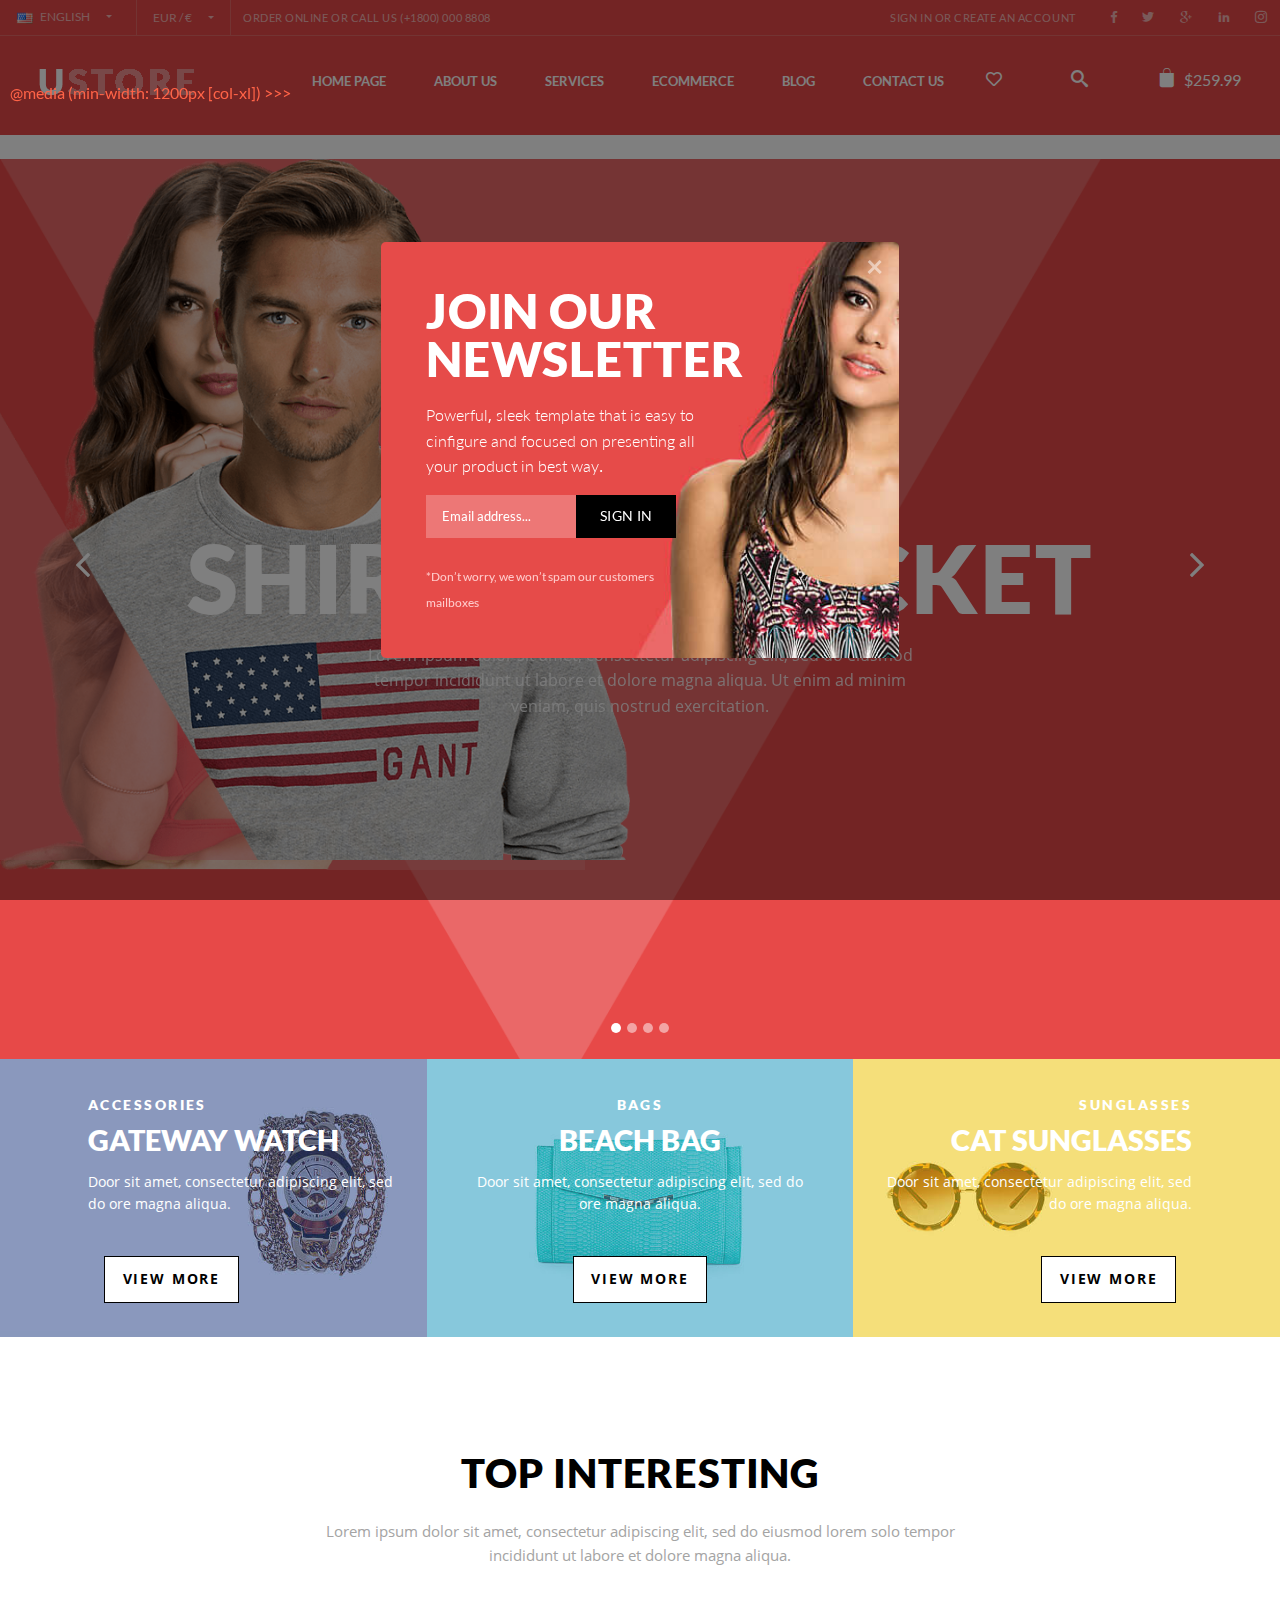
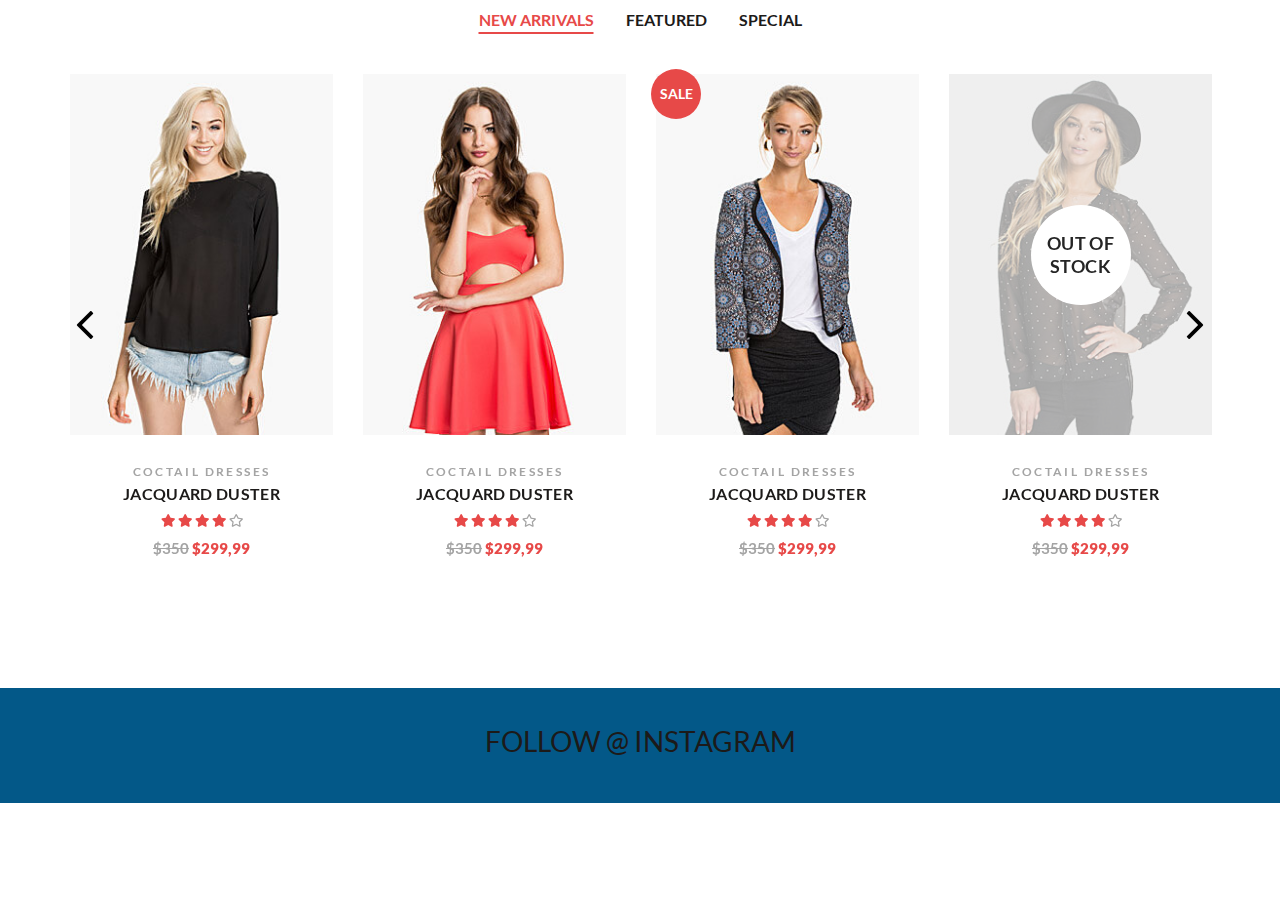
<file: index.html>
<!DOCTYPE html>
<html lang="en">
<head>
  <meta charset="UTF-8">
  <meta name="viewport" content="width=device-width, initial-scale=1.0">
  <meta http-equiv="X-UA-Compatible" content="ie=edge">

  <!-- Favicons -->
  <link rel="icon" href="favicon-16x16.png" sizes="16x16" type="image/png">
  <link rel="icon" href="favicon-32x32.png" sizes="32x32" type="image/png">
  <link rel="apple-touch-icon" sizes="180x180" href="apple-touch-icon.png">
  <link rel="icon" href="android-chrome-192x192.png" sizes="192x192" type="image/png">
  <link rel="manifest" href="site.webmanifest">

  <title>Ustore - pretty smart shop.</title>

  <link rel="stylesheet" href="css/normalize.css">
  <link rel="stylesheet" href="css/bootstrap.min.css">
  <link rel="stylesheet" href="css/animate.min.css">
  <link rel="stylesheet" href="css/slick.css">
  <link rel="stylesheet" href="css/style.min.css">
</head>
<body> 
  <!-- Modals -->
    
  <!-- ## Modals -->
  <div class="test"></div>
  <header class="container-fluid page-header">
    <div class="header-top row">
      <div class="header-top__left col-6 d-flex align-items-center">
        <div class="dropdown header-top__language-list">
          <button class="dropdown-toggle header-top__language-button header-top__language-link lang-en pr-2" id="language-dropdown-button" data-toggle="dropdown" aria-haspopup="true" aria-expanded="false" title="Choose your language">English</button>
          <div class="dropdown-menu" aria-labelledby="language-dropdown-button">
            <a href="#" class="dropdown-item header-top__language-link lang-en">English</a>
            <a href="#" class="dropdown-item header-top__language-link lang-fr">French</a>
            <a href="#" class="dropdown-item header-top__language-link lang-ger">German</a>
            <a href="#" class="dropdown-item header-top__language-link lang-it">Italian</a>
            <a href="#" class="dropdown-item header-top__language-link lang-ua">Ukrain</a>
          </div>
        </div>
        <div class="dropdown header-top__currency-list">
          <button class="dropdown-toggle header-top__currency-button pl-3 mr-2" id="currency-dropdown-button" data-toggle="dropdown" aria-haspopup="true" aria-expanded="false" title="Choose desired currency">Eur / €</button>
          <div class="dropdown-menu" aria-labelledby="currency-dropdown-button">
            <a href="#" class="dropdown-item header-top__currency-link">Eur / €</a>
            <a href="#" class="dropdown-item header-top__currency-link">Gbp / £</a>
            <a href="#" class="dropdown-item header-top__currency-link">Chf / ₣</a>
            <a href="#" class="dropdown-item header-top__currency-link">Jpy / ¥</a>
          </div>
        </div>
        <div class="header-top__number-line ml-1">Order online or call us <a href="tel:+1800008808">(+1800) 000 8808</a></div>
      </div>      
      <div class="header-top__right col-6">
        <a href="#" class="header-top__login">Sign in or create an account</a>
        <form action="#" method="POST" class="login-popup">
          <label for="login">Username or email address<span class="required">*</span></label>
          <input type="text" name="login-email" id="login" class="login-popup__text-input">
          <label for="password">Password<span class="required">*</span></label>
          <input type="password" name="password-field" id="password" class="login-popup__text-input">
          <div class="checkbox-field">  
            <input type="checkbox" name="remember-me" id="remember-input">
            <label for="remember-input">Remember Me</label>
            <a href="#" class="login-popup__link">Lost password?</a>
          </div>  
          <button class="login-popup__button">Log in</button>
          <span>New client?
            <a href="#" class="login-popup__link">Register now!</a>
          </span>
        </form>     
        <ul class="header-top__social">
          <li><a href="#" class="icon-font-facebook-f-brands"></a></li>
          <li><a href="#" class="icon-font-twitter-brands"></a></li>
          <li><a href="#" class="icon-font-google-plus-logo"></a></li>
          <li><a href="#" class="icon-font-linkedin2"></a></li>
          <li><a href="#" class="icon-font-instagram"></a></li>
        </ul>
      </div>      
    </div>
    <div class="header-bottom row justify-content-between align-items-center px-4">
      <a href="#" class="header-bottom__logo navbar-brand col-6 col-lg-2" tabindex="-1">        
        <img src="img/header-logo2.png" alt="Header logo">
      </a>
      <nav class="header-top__navbar navbar navbar-expand-xl navbar-light col-12 col-lg-8">
        <button class="navbar-toggler" type="button" data-toggle="collapse" data-target="#header-responsive-menu" aria-controls="header-responsive-menu" aria-expanded="false" aria-label="Toggle navigation">
          <span class="navbar-toggler-icon"></span>
        </button>
        <div class="collapse navbar-collapse" id="header-responsive-menu">
          <ul class="navbar-nav flex-grow-1 flex-wrap justify-content-center">
            <li class="nav-item mr-4 active">
              <a class="nav-link" href="#">Home Page</a>
            </li>
            <li class="nav-item mx-4">
              <a class="nav-link" href="#">About Us</a>
            </li>
            <li class="nav-item mx-4">
              <a class="nav-link" href="#">Services</a>
            </li>
            <li class="nav-item mx-4">
              <a class="nav-link" href="#">Ecommerce</a>
            </li>
            <li class="nav-item mx-4">
              <a class="nav-link" href="#">Blog</a>
            </li>
            <li class="nav-item mx-4">
              <a class="nav-link" href="#">Contact Us</a>
            </li>
          </ul>            
        </div>
      </nav>
      <div class="header-bottom__icons-list d-flex justify-content-end align-items-center col-6 col-lg-2">                
        <a href="#" class="header-bottom__icon-item icon-font-heart-regular mx-3" onclick="openNav()" title="Open vish list" data-count="5"></a>
        <div class="vish-list sidenav" id="vish-list-off-canvas">
          <div class="vish-list__header">
            <span class="vish-list__title">Wishlist</span>
          </div>
          <div class="vish-list__item-list">
            <div class="vish-list__item">
              <img src="img/feature_products-1-1.jpg" alt="Description of product" class="vish-list__item-image" width="50" height="50">
              <div class="vish-list__item-description">
                <a href="#" class="vish-list__item-name">Pure cosmetic</a>
                <span class="vish-list__item-delete-btn">x</span>
              </div>
            </div>  
            <div class="vish-list__item">
              <img src="img/feature_products-1-1.jpg" alt="Description of product" class="vish-list__item-image" width="50" height="50">
              <div class="vish-list__item-description">
                <a href="#" class="vish-list__item-name">Pure cosmetic</a>
                <span class="vish-list__item-delete-btn">x</span>
              </div>
            </div>             
          </div>
          <div class="vish-list__footer">              
            <a href="#" class="vish-list__vish-list-button vish-list__btn">Viev wishlist</a>
          </div>
          <a href="javascript:void(0)" class="closebtn" onclick="closeNav()">&times;</a>
        </div>
        <span class="header-bottom__icon-item user-buttons__item search-field__button icon-font-search mx-5" tabindex="0"></span>        
        <form class="search-field__toolip" action="http://saney.ru/calculator/px-rem-calculator.php" method="GET">
          <input class="search-field__area" type="text" placeholder="Search for product..." aria-label="Search" list="search-list">
          <datalist id="search-list">
            <option value="Telephones"></option>
            <option value="Mobiles"></option>
            <option value="And many other things..."></option>       
          </datalist>          
          <button class="search-field__popup-button icon-font-search" type="submit"></button>
        </form>
        <a href="#" class="header-bottom__icon-item icon-font-bag shoping-cart-composite-icon ml-3" onclick="openNav2()" title="Open shopping cart"></a>
        <div class="shoping-cart sidenav" id="shoping-cart-off-canvas">          
          <div class="shopping-cart__item-list">
            <div class="shopping-cart__item">
              <img src="img/feature_products-1-1.jpg" alt="Description of product" class="shopping-cart__item-image" width="50" height="50">
              <div class="shopping-cart__item-description">
                <a href="#" class="shopping-cart__item-name">Pure cosmetic</a>
                <span class="shopping-cart__item-quantity">1</span>
                <span class="shopping-cart__item-price">$199.00</span>
                <span class="shopping-cart__item-delete-btn">x</span>
              </div>
            </div>
            <div class="shopping-cart__item">
              <img src="img/feature_products-1-2.jpg" alt="Description of product" class="shopping-cart__item-image" width="50" height="50">
              <div class="shopping-cart__item-description">
                <a href="#" class="shopping-cart__item-name">Pure cosmetic</a>
                <span class="shopping-cart__item-quantity">1</span>
                <span class="shopping-cart__item-price">$199.00</span>
                <span class="shopping-cart__item-delete-btn">x</span>
              </div>
            </div>
            <div class="shopping-cart__item">
              <img src="img/feature_products-1-3.jpg" alt="Description of product" class="shopping-cart__item-image" width="50" height="50">
              <div class="shopping-cart__item-description">
                <a href="#" class="shopping-cart__item-name">Pure cosmetic</a>
                <span class="shopping-cart__item-quantity">1</span>
                <span class="shopping-cart__item-price">$199.00</span>
                <span class="shopping-cart__item-delete-btn">x</span>
              </div>
            </div>
          </div>
          <div class="shopping-cart__footer">
            <div class="shopping-cart__total-price">
              <span class="shopping-cart__total-quantity">Shoping cart (<span class="shopping-cart__total-quantity-number">3</span>)</span>
              <span class="shopping-cart__subtotal-price">Subtotal: £<span class="shopping-cart__subtotal-price-number">523.00</span></span>
            </div>
            <a href="#" class="shopping-cart__checkout-button shopping-cart__btn">Checkout</a>
          </div>
          <a href="javascript:void(0)" class="closebtn" onclick="closeNav2()">&times;</a>
        </div>
        <span class="header-bottom__total-price ml-2" title="Total price">$259.99</span>
      </div>
    </div>
  </header>
  <div class="main-banner carousel slide carousel-fade" data-ride="carousel" id="mainBannerSlider">
    <ol class="carousel-indicators">
      <li data-target="#mainBannerSlider" data-slide-to="0" class="active"></li>
      <li data-target="#mainBannerSlider" data-slide-to="1"></li>
      <li data-target="#mainBannerSlider" data-slide-to="2"></li>
      <li data-target="#mainBannerSlider" data-slide-to="3"></li>
    </ol>      
    <div class="carousel-inner">
      <div class="main-banner__slide slide1 carousel-item active">
        <div class="banner__category animated fadeInDown">Casual Shirts</div>
        <h3 class="banner__title animated fadeIn">Shirt One Pocket</h3>
        <div class="banner__description animated fadeInUp">Lorem ipsum dolor sit amet, consectetur adipiscing elit, sed do eiusmod tempor incididunt ut labore et dolore magna aliqua. Ut enim ad minim veniam, quis nostrud exercitation.</div>
      </div>
      <div class="main-banner__slide slide2 carousel-item">
        <div class="banner__category animated fadeInRight">Casual Shirts</div>
        <h3 class="banner__title animated fadeInRight">Shirt One Pocket</h3>
        <div class="banner__description animated fadeInRight">Lorem ipsum dolor sit amet, consectetur adipiscing elit, sed do eiusmod tempor incididunt ut labore et dolore magna aliqua. Ut enim ad minim veniam, quis nostrud exercitation.</div>
      </div>
      <div class="main-banner__slide slide3 carousel-item">
        <div class="banner__category animated fadeInUp">Casual Shirts</div>
        <h3 class="banner__title animated fadeInUp">Shirt One Pocket</h3>
        <div class="banner__description animated fadeInUp">Lorem ipsum dolor sit amet, consectetur adipiscing elit, sed do eiusmod tempor incididunt ut labore et dolore magna aliqua. Ut enim ad minim veniam, quis nostrud exercitation.</div>
      </div>
      <div class="main-banner__slide slide4 carousel-item">
        <div class="banner__category animated fadeInLeft">Casual Shirts</div>
        <h3 class="banner__title animated fadeInLeft">Shirt One Pocket</h3>
        <div class="banner__description animated fadeInLeft">Lorem ipsum dolor sit amet, consectetur adipiscing elit, sed do eiusmod tempor incididunt ut labore et dolore magna aliqua. Ut enim ad minim veniam, quis nostrud exercitation.</div>
      </div>
    </div>
    <!-- Controls to main banner slider -->
    <div class="main-banner__arrow-wrapper">
      <a class="main-banner-arrow-prev icon-font-angle-pointing-to-left" href="#mainBannerSlider" role="button" data-slide="prev"></a>
      <div class="mousehover">
        <img src="img/mousehover-1.jpg" alt="Product in mousehover">
        <div class="mousehover__links">
          <a href="#" class="item__category">shoes</a>
          <a href="#" class="item__title">Mouse Ballerina</a>
        </div>
      </div>
    </div>
    <div class="main-banner__arrow-wrapper">
      <a class="main-banner-arrow-next icon-font-angle-arrow-pointing-to-right" href="#mainBannerSlider" role="button" data-slide="next"></a>
      <div class="mousehover">
        <img src="img/mousehover-2.jpg" alt="Product in mousehover">
        <div class="mousehover__links">
          <a href="#" class="item__category">shoes</a>
          <a href="#" class="item__title">Mouse Ballerina</a>
        </div>
      </div>
    </div>
  </div>
  <div class="container-fluid">
    <div class="second-banners__list row">
      <div class="second-banners__item col-4">
        <a href="#" class="banner__category">ACCESSORIES</a>
        <a href="#" class="banner__title">Gateway Watch</a>
        <div class="banner__description">Door sit amet, consectetur adipiscing elit, sed do ore magna aliqua.</div>
        <button class="custom-btn">view more</button>
      </div>
      <div class="second-banners__item col-4">
        <a href="#" class="banner__category">Bags</a>
        <a href="#" class="banner__title">Beach bag</a>
        <div class="banner__description">Door sit amet, consectetur adipiscing elit, sed do ore magna aliqua.</div>
        <button class="custom-btn">View more</button>
      </div>
      <div class="second-banners__item col-4">
        <a href="#" class="banner__category">Sunglasses</a>
        <a href="#" class="banner__title">Cat sunglasses</a>
        <div class="banner__description">Door sit amet, consectetur adipiscing elit, sed do ore magna aliqua.</div>
        <button class="custom-btn">View more</button>
      </div>
    </div>
  </div>
  <section class="top-interes container">
    <h2 class="section-title">top interesting</h2>
    <p class="section-description">Lorem ipsum dolor sit amet, consectetur adipiscing elit, sed do eiusmod lorem solo tempor incididunt ut labore et dolore magna aliqua.</p>
    <div class="top-interes__wrapper">
      <ul class="top-interes__tabs nav" id="pills-tab" role="tablist">
        <li class="nav-item">
          <a class="nav-link active slick-call-button" id="new-arrivals-tab" data-toggle="pill" href="#new-arrivals-content" role="tab" aria-controls="new-arrivals-content" aria-selected="true">New arrivals</a>
        </li>
        <li class="nav-item">
          <a class="nav-link slick-call-button" id="featured-tab" data-toggle="pill" href="#featured-content" role="tab" aria-controls="featured-content" aria-selected="false">Featured</a>
        </li>
        <li class="nav-item">
          <a class="nav-link slick-call-button" id="special-tab" data-toggle="pill" href="#special-content" role="tab" aria-controls="special-content" aria-selected="false">Special</a>
        </li>
      </ul>
      <div class="top-interes__content tab-content" id="pills-tabContent">
        <div class="tab-pane fade show active row" id="new-arrivals-content" role="tabpanel" aria-labelledby="new-arrivals-tab">
          <div class="top-interes__item product__item col-3">
            <div class="top-interes__images product__image-container">
              <a href="#"><img src="img/top_interesting-1.jpg" alt="Image of product in top interesting section"></a>
              <div class="hover-buttons__list">
                  <button type="button" class="hover-buttons__item wishlist__add-btn icon-font-heart-regular" title="Add to wishlist"></button>
                  <button type="button" class="hover-buttons__item shopping-cart__add-btn icon-font-cart" title="Add to shopping cart"></button>
                  <button type="button" class="hover-buttons__item quick-view__btn icon-font-eye" data-toggle="modal" data-target="#q-view-popup-new" title="Open quick view"></button>
              </div>
            </div>
            <div class="product__description">
              <a href="#" class="product__category">Coctail Dresses</a>
              <a href="#" class="product__title">Jacquard Duster</a>
              <div class="product__rating">
                <span class="icon-font-star-solid"></span>
                <span class="icon-font-star-solid"></span>
                <span class="icon-font-star-solid"></span>
                <span class="icon-font-star-solid"></span>
                <span class="icon-font-star-regular"></span>
              </div>
              <div class="product__prices">
                <span class="product__old-price">$350</span>
                <span class="product__new-price">$299,99</span>
              </div>
            </div>
          </div>
          <div class="top-interes__item product__item col-3">
            <div class="top-interes__images product__image-container">
              <a href="#"><img src="img/top_interesting-2.jpg" alt="Image of product in top interesting section"></a>
              <div class="hover-buttons__list">
                  <button type="button" class="hover-buttons__item wishlist__add-btn icon-font-heart-regular" title="Add to wishlist"></button>
                  <button type="button" class="hover-buttons__item shopping-cart__add-btn icon-font-cart" title="Add to shopping cart"></button>
                  <button type="button" class="hover-buttons__item quick-view__btn icon-font-eye" data-toggle="modal" data-target="#q-view-popup-new" title="Open quick view"></button>
              </div>
            </div>
            <div class="product__description">
              <a href="#" class="product__category">Coctail Dresses</a>
              <a href="#" class="product__title">Jacquard Duster</a>
              <div class="product__rating">
                <span class="icon-font-star-solid"></span>
                <span class="icon-font-star-solid"></span>
                <span class="icon-font-star-solid"></span>
                <span class="icon-font-star-solid"></span>
                <span class="icon-font-star-regular"></span>
              </div>
              <div class="product__prices">
                <span class="product__old-price">$350</span>
                <span class="product__new-price">$299,99</span>
              </div>
            </div>
          </div>
          <div class="top-interes__item product__item product__item--sale col-3">
            <div class="top-interes__images product__image-container">
              <a href="#"><img src="img/top_interesting-3.jpg" alt="Image of product in top interesting section"></a>
              <div class="hover-buttons__list">
                  <button type="button" class="hover-buttons__item wishlist__add-btn icon-font-heart-regular" title="Add to wishlist"></button>
                  <button type="button" class="hover-buttons__item shopping-cart__add-btn icon-font-cart" title="Add to shopping cart"></button>
                  <button type="button" class="hover-buttons__item quick-view__btn icon-font-eye" data-toggle="modal" data-target="#q-view-popup-new" title="Open quick view"></button>
              </div>
            </div>
            <div class="product__description">
              <a href="#" class="product__category">Coctail Dresses</a>
              <a href="#" class="product__title">Jacquard Duster</a>
              <div class="product__rating">
                <span class="icon-font-star-solid"></span>
                <span class="icon-font-star-solid"></span>
                <span class="icon-font-star-solid"></span>
                <span class="icon-font-star-solid"></span>
                <span class="icon-font-star-regular"></span>
              </div>
              <div class="product__prices">
                <span class="product__old-price">$350</span>
                <span class="product__new-price">$299,99</span>
              </div>
            </div>
          </div>
          <div class="top-interes__item product__item product__item--out col-3">
            <div class="top-interes__images product__image-container">
              <a href="#"><img src="img/top_interesting-4.jpg" alt="Image of product in top interesting section"></a>
              <div class="hover-buttons__list">
                  <button type="button" class="hover-buttons__item wishlist__add-btn icon-font-heart-regular" title="Add to wishlist"></button>
                  <button type="button" class="hover-buttons__item shopping-cart__add-btn icon-font-cart" title="Add to shopping cart"></button>
                  <button type="button" class="hover-buttons__item quick-view__btn icon-font-eye" data-toggle="modal" data-target="#q-view-popup-new" title="Open quick view"></button>
              </div>
            </div>
            <div class="product__description">
              <a href="#" class="product__category">Coctail Dresses</a>
              <a href="#" class="product__title">Jacquard Duster</a>
              <div class="product__rating">
                <span class="icon-font-star-solid"></span>
                <span class="icon-font-star-solid"></span>
                <span class="icon-font-star-solid"></span>
                <span class="icon-font-star-solid"></span>
                <span class="icon-font-star-regular"></span>
              </div>
              <div class="product__prices">
                <span class="product__old-price">$350</span>
                <span class="product__new-price">$299,99</span>
              </div>
            </div>
          </div>
          <div class="top-interes__item product__item col-3">
            <div class="top-interes__images product__image-container">
              <a href="#"><img src="img/top_interesting-2.jpg" alt="Image of product in top interesting section"></a>
              <div class="hover-buttons__list">
                  <button type="button" class="hover-buttons__item wishlist__add-btn icon-font-heart-regular" title="Add to wishlist"></button>
                  <button type="button" class="hover-buttons__item shopping-cart__add-btn icon-font-cart" title="Add to shopping cart"></button>
                  <button type="button" class="hover-buttons__item quick-view__btn icon-font-eye" data-toggle="modal" data-target="#q-view-popup-new" title="Open quick view"></button>
              </div>
            </div>
            <div class="product__description">
              <a href="#" class="product__category">Coctail Dresses</a>
              <a href="#" class="product__title">Jacquard Duster</a>
              <div class="product__rating">
                <span class="icon-font-star-solid"></span>
                <span class="icon-font-star-solid"></span>
                <span class="icon-font-star-solid"></span>
                <span class="icon-font-star-solid"></span>
                <span class="icon-font-star-regular"></span>
              </div>
              <div class="product__prices">
                <span class="product__old-price">$350</span>
                <span class="product__new-price">$299,99</span>
              </div>
            </div>
          </div>
        </div>
        <div class="tab-pane fade row" id="featured-content" role="tabpanel" aria-labelledby="featured-tab">
          <div class="top-interes__item product__item col-3">
            <div class="top-interes__images product__image-container">
              <a href="#"><img src="img/top_interesting-1.jpg" alt="Image of product in top interesting section"></a>
              <div class="hover-buttons__list">
                  <button type="button" class="hover-buttons__item wishlist__add-btn icon-font-heart-regular" title="Add to wishlist"></button>
                  <button type="button" class="hover-buttons__item shopping-cart__add-btn icon-font-cart" title="Add to shopping cart"></button>
                  <button type="button" class="hover-buttons__item quick-view__btn icon-font-eye" data-toggle="modal" data-target="#q-view-popup-new" title="Open quick view"></button>
              </div>
            </div>
            <div class="product__description">
              <a href="#" class="product__category">Coctail Dresses</a>
              <a href="#" class="product__title">Jacquard Duster</a>
              <div class="product__rating">
                <span class="icon-font-star-solid"></span>
                <span class="icon-font-star-solid"></span>
                <span class="icon-font-star-solid"></span>
                <span class="icon-font-star-solid"></span>
                <span class="icon-font-star-regular"></span>
              </div>
              <div class="product__prices">
                <span class="product__old-price">$350</span>
                <span class="product__new-price">$299,99</span>
              </div>
            </div>
          </div>
          <div class="top-interes__item product__item col-3">
            <div class="top-interes__images product__image-container">
              <a href="#"><img src="img/top_interesting-2.jpg" alt="Image of product in top interesting section"></a>
              <div class="hover-buttons__list">
                  <button type="button" class="hover-buttons__item wishlist__add-btn icon-font-heart-regular" title="Add to wishlist"></button>
                  <button type="button" class="hover-buttons__item shopping-cart__add-btn icon-font-cart" title="Add to shopping cart"></button>
                  <button type="button" class="hover-buttons__item quick-view__btn icon-font-eye" data-toggle="modal" data-target="#q-view-popup-new" title="Open quick view"></button>
              </div>
            </div>
            <div class="product__description">
              <a href="#" class="product__category">Coctail Dresses</a>
              <a href="#" class="product__title">Jacquard Duster</a>
              <div class="product__rating">
                <span class="icon-font-star-solid"></span>
                <span class="icon-font-star-solid"></span>
                <span class="icon-font-star-solid"></span>
                <span class="icon-font-star-solid"></span>
                <span class="icon-font-star-regular"></span>
              </div>
              <div class="product__prices">
                <span class="product__old-price">$350</span>
                <span class="product__new-price">$299,99</span>
              </div>
            </div>
          </div>
          <div class="top-interes__item product__item col-3">
            <div class="top-interes__images product__image-container">
              <a href="#"><img src="img/top_interesting-2.jpg" alt="Image of product in top interesting section"></a>
              <div class="hover-buttons__list">
                  <button type="button" class="hover-buttons__item wishlist__add-btn icon-font-heart-regular" title="Add to wishlist"></button>
                  <button type="button" class="hover-buttons__item shopping-cart__add-btn icon-font-cart" title="Add to shopping cart"></button>
                  <button type="button" class="hover-buttons__item quick-view__btn icon-font-eye" data-toggle="modal" data-target="#q-view-popup-new" title="Open quick view"></button>
              </div>
            </div>
            <div class="product__description">
              <a href="#" class="product__category">Coctail Dresses</a>
              <a href="#" class="product__title">Jacquard Duster</a>
              <div class="product__rating">
                <span class="icon-font-star-solid"></span>
                <span class="icon-font-star-solid"></span>
                <span class="icon-font-star-solid"></span>
                <span class="icon-font-star-solid"></span>
                <span class="icon-font-star-regular"></span>
              </div>
              <div class="product__prices">
                <span class="product__old-price">$350</span>
                <span class="product__new-price">$299,99</span>
              </div>
            </div>
          </div>
          <div class="top-interes__item product__item col-3">
            <div class="top-interes__images product__image-container">
              <a href="#"><img src="img/top_interesting-2.jpg" alt="Image of product in top interesting section"></a>
              <div class="hover-buttons__list">
                  <button type="button" class="hover-buttons__item wishlist__add-btn icon-font-heart-regular" title="Add to wishlist"></button>
                  <button type="button" class="hover-buttons__item shopping-cart__add-btn icon-font-cart" title="Add to shopping cart"></button>
                  <button type="button" class="hover-buttons__item quick-view__btn icon-font-eye" data-toggle="modal" data-target="#q-view-popup-new" title="Open quick view"></button>
              </div>
            </div>
            <div class="product__description">
              <a href="#" class="product__category">Coctail Dresses</a>
              <a href="#" class="product__title">Jacquard Duster</a>
              <div class="product__rating">
                <span class="icon-font-star-solid"></span>
                <span class="icon-font-star-solid"></span>
                <span class="icon-font-star-solid"></span>
                <span class="icon-font-star-solid"></span>
                <span class="icon-font-star-regular"></span>
              </div>
              <div class="product__prices">
                <span class="product__old-price">$350</span>
                <span class="product__new-price">$299,99</span>
              </div>
            </div>
          </div>
          <div class="top-interes__item product__item col-3">
            <div class="top-interes__images product__image-container">
              <a href="#"><img src="img/top_interesting-4.jpg" alt="Image of product in top interesting section"></a>
              <div class="hover-buttons__list">
                  <button type="button" class="hover-buttons__item wishlist__add-btn icon-font-heart-regular" title="Add to wishlist"></button>
                  <button type="button" class="hover-buttons__item shopping-cart__add-btn icon-font-cart" title="Add to shopping cart"></button>
                  <button type="button" class="hover-buttons__item quick-view__btn icon-font-eye" data-toggle="modal" data-target="#q-view-popup-new" title="Open quick view"></button>
              </div>
            </div>
            <div class="product__description">
              <a href="#" class="product__category">Coctail Dresses</a>
              <a href="#" class="product__title">Jacquard Duster</a>
              <div class="product__rating">
                <span class="icon-font-star-solid"></span>
                <span class="icon-font-star-solid"></span>
                <span class="icon-font-star-solid"></span>
                <span class="icon-font-star-solid"></span>
                <span class="icon-font-star-regular"></span>
              </div>
              <div class="product__prices">
                <span class="product__old-price">$350</span>
                <span class="product__new-price">$299,99</span>
              </div>
            </div>
          </div>
          <div class="top-interes__item product__item col-3">
            <div class="top-interes__images product__image-container">
              <a href="#"><img src="img/top_interesting-3.jpg" alt="Image of product in top interesting section"></a>
              <div class="hover-buttons__list">
                  <button type="button" class="hover-buttons__item wishlist__add-btn icon-font-heart-regular" title="Add to wishlist"></button>
                  <button type="button" class="hover-buttons__item shopping-cart__add-btn icon-font-cart" title="Add to shopping cart"></button>
                  <button type="button" class="hover-buttons__item quick-view__btn icon-font-eye" data-toggle="modal" data-target="#q-view-popup-new" title="Open quick view"></button>
              </div>
            </div>
            <div class="product__description">
              <a href="#" class="product__category">Coctail Dresses</a>
              <a href="#" class="product__title">Jacquard Duster</a>
              <div class="product__rating">
                <span class="icon-font-star-solid"></span>
                <span class="icon-font-star-solid"></span>
                <span class="icon-font-star-solid"></span>
                <span class="icon-font-star-solid"></span>
                <span class="icon-font-star-regular"></span>
              </div>
              <div class="product__prices">
                <span class="product__old-price">$350</span>
                <span class="product__new-price">$299,99</span>
              </div>
            </div>
          </div>
        </div>
        <div class="tab-pane fade row" id="special-content" role="tabpanel" aria-labelledby="special-tab">
          <div class="top-interes__item product__item product__item--sale col-3">
            <div class="top-interes__images product__image-container">
              <a href="#"><img src="img/top_interesting-2.jpg" alt="Image of product in top interesting section"></a>
              <div class="hover-buttons__list">
                  <button type="button" class="hover-buttons__item wishlist__add-btn icon-font-heart-regular" title="Add to wishlist"></button>
                  <button type="button" class="hover-buttons__item shopping-cart__add-btn icon-font-cart" title="Add to shopping cart"></button>
                  <button type="button" class="hover-buttons__item quick-view__btn icon-font-eye" data-toggle="modal" data-target="#q-view-popup-new" title="Open quick view"></button>
              </div>
            </div>
            <div class="product__description">
              <a href="#" class="product__category">Coctail Dresses</a>
              <a href="#" class="product__title">Jacquard Duster</a>
              <div class="product__rating">
                <span class="icon-font-star-solid"></span>
                <span class="icon-font-star-solid"></span>
                <span class="icon-font-star-solid"></span>
                <span class="icon-font-star-solid"></span>
                <span class="icon-font-star-regular"></span>
              </div>
              <div class="product__prices">
                <span class="product__old-price">$350</span>
                <span class="product__new-price">$299,99</span>
              </div>
            </div>
          </div>
          <div class="top-interes__item product__item product__item--sale col-3">
            <div class="top-interes__images product__image-container">
              <a href="#"><img src="img/top_interesting-2.jpg" alt="Image of product in top interesting section"></a>
              <div class="hover-buttons__list">
                  <button type="button" class="hover-buttons__item wishlist__add-btn icon-font-heart-regular" title="Add to wishlist"></button>
                  <button type="button" class="hover-buttons__item shopping-cart__add-btn icon-font-cart" title="Add to shopping cart"></button>
                  <button type="button" class="hover-buttons__item quick-view__btn icon-font-eye" data-toggle="modal" data-target="#q-view-popup-new" title="Open quick view"></button>
              </div>
            </div>
            <div class="product__description">
              <a href="#" class="product__category">Coctail Dresses</a>
              <a href="#" class="product__title">Jacquard Duster</a>
              <div class="product__rating">
                <span class="icon-font-star-solid"></span>
                <span class="icon-font-star-solid"></span>
                <span class="icon-font-star-solid"></span>
                <span class="icon-font-star-solid"></span>
                <span class="icon-font-star-regular"></span>
              </div>
              <div class="product__prices">
                <span class="product__old-price">$350</span>
                <span class="product__new-price">$299,99</span>
              </div>
            </div>
          </div>
          <div class="top-interes__item product__item product__item--sale col-3">
            <div class="top-interes__images product__image-container">
              <a href="#"><img src="img/top_interesting-2.jpg" alt="Image of product in top interesting section"></a>
              <div class="hover-buttons__list">
                  <button type="button" class="hover-buttons__item wishlist__add-btn icon-font-heart-regular" title="Add to wishlist"></button>
                  <button type="button" class="hover-buttons__item shopping-cart__add-btn icon-font-cart" title="Add to shopping cart"></button>
                  <button type="button" class="hover-buttons__item quick-view__btn icon-font-eye" data-toggle="modal" data-target="#q-view-popup-new" title="Open quick view"></button>
              </div>
            </div>
            <div class="product__description">
              <a href="#" class="product__category">Coctail Dresses</a>
              <a href="#" class="product__title">Jacquard Duster</a>
              <div class="product__rating">
                <span class="icon-font-star-solid"></span>
                <span class="icon-font-star-solid"></span>
                <span class="icon-font-star-solid"></span>
                <span class="icon-font-star-solid"></span>
                <span class="icon-font-star-regular"></span>
              </div>
              <div class="product__prices">
                <span class="product__old-price">$350</span>
                <span class="product__new-price">$299,99</span>
              </div>
            </div>
          </div>
          <div class="top-interes__item product__item product__item--sale col-3">
            <div class="top-interes__images product__image-container">
              <a href="#"><img src="img/top_interesting-2.jpg" alt="Image of product in top interesting section"></a>
              <div class="hover-buttons__list">
                  <button type="button" class="hover-buttons__item wishlist__add-btn icon-font-heart-regular" title="Add to wishlist"></button>
                  <button type="button" class="hover-buttons__item shopping-cart__add-btn icon-font-cart" title="Add to shopping cart"></button>
                  <button type="button" class="hover-buttons__item quick-view__btn icon-font-eye" data-toggle="modal" data-target="#q-view-popup-new" title="Open quick view"></button>
              </div>
            </div>
            <div class="product__description">
              <a href="#" class="product__category">Coctail Dresses</a>
              <a href="#" class="product__title">Jacquard Duster</a>
              <div class="product__rating">
                <span class="icon-font-star-solid"></span>
                <span class="icon-font-star-solid"></span>
                <span class="icon-font-star-solid"></span>
                <span class="icon-font-star-solid"></span>
                <span class="icon-font-star-regular"></span>
              </div>
              <div class="product__prices">
                <span class="product__old-price">$350</span>
                <span class="product__new-price">$299,99</span>
              </div>
            </div>
          </div>
          <div class="top-interes__item product__item product__item--sale col-3">
            <div class="top-interes__images product__image-container">
              <a href="#"><img src="img/top_interesting-4.jpg" alt="Image of product in top interesting section"></a>
              <div class="hover-buttons__list">
                  <button type="button" class="hover-buttons__item wishlist__add-btn icon-font-heart-regular" title="Add to wishlist"></button>
                  <button type="button" class="hover-buttons__item shopping-cart__add-btn icon-font-cart" title="Add to shopping cart"></button>
                  <button type="button" class="hover-buttons__item quick-view__btn icon-font-eye" data-toggle="modal" data-target="#q-view-popup-new" title="Open quick view"></button>
              </div>
            </div>
            <div class="product__description">
              <a href="#" class="product__category">Coctail Dresses</a>
              <a href="#" class="product__title">Jacquard Duster</a>
              <div class="product__rating">
                <span class="icon-font-star-solid"></span>
                <span class="icon-font-star-solid"></span>
                <span class="icon-font-star-solid"></span>
                <span class="icon-font-star-solid"></span>
                <span class="icon-font-star-regular"></span>
              </div>
              <div class="product__prices">
                <span class="product__old-price">$350</span>
                <span class="product__new-price">$299,99</span>
              </div>
            </div>
          </div>
          <div class="top-interes__item product__item product__item--sale col-3">
            <div class="top-interes__images product__image-container">
              <a href="#"><img src="img/top_interesting-1.jpg" alt="Image of product in top interesting section"></a>
              <div class="hover-buttons__list">
                  <button type="button" class="hover-buttons__item wishlist__add-btn icon-font-heart-regular" title="Add to wishlist"></button>
                  <button type="button" class="hover-buttons__item shopping-cart__add-btn icon-font-cart" title="Add to shopping cart"></button>
                  <button type="button" class="hover-buttons__item quick-view__btn icon-font-eye" data-toggle="modal" data-target="#q-view-popup-new" title="Open quick view"></button>
              </div>
            </div>
            <div class="product__description">
              <a href="#" class="product__category">Coctail Dresses</a>
              <a href="#" class="product__title">Jacquard Duster</a>
              <div class="product__rating">
                <span class="icon-font-star-solid"></span>
                <span class="icon-font-star-solid"></span>
                <span class="icon-font-star-solid"></span>
                <span class="icon-font-star-solid"></span>
                <span class="icon-font-star-regular"></span>
              </div>
              <div class="product__prices">
                <span class="product__old-price">$350</span>
                <span class="product__new-price">$299,99</span>
              </div>
            </div>
          </div>
        </div>
      </div>
    </div>
  </section>
  <section class="insta-line container-fluid">
    <div class="insta-line__title">
      <h3>FOLLOW @ INSTAGRAM</h3>
    </div>
    <div class="insta-line__list"></div>
  </section >

  <!-- Modals -->

  <!-- Quick view popup (new) -->
  <div class="modal fade" id="q-view-popup-new" tabindex="-1" role="dialog" aria-hidden="true">
    <div class="modal-dialog modal-dialog-centered" role="document">
      <div class="q-view-popup-new modal-content row">
        <button type="button" class="close" data-dismiss="modal" aria-label="Close">
          <span aria-hidden="true">&times;</span>
        </button>        
        <div class="q-view-popup-new__image-slider carousel slide col-sm-6" id="q-view-slider" data-ride="carousel">          
          <div class="carousel-inner">
            <div class="q-view-popup-new carousel-item active">
              <img src="img/quick_view_poppup.jpg" alt="Name or description of product in popup">
            </div>
            <div class="q-view-popup-new carousel-item">
              <img src="img/quick_view_poppup.jpg" alt="Name of description of product in popup">
            </div>
          </div>
          <a class="carousel-control-prev main-banner__arrow-side" href="#q-view-slider" role="button" data-slide="prev">
            <span class="carousel-control-prev-icon q-view__arrow" aria-hidden="true"></span>
            <span class="sr-only">Previous</span>
          </a>
          <a class="carousel-control-next main-banner__arrow-side" href="#q-view-slider" role="button" data-slide="next">
            <span class="carousel-control-next-icon q-view__arrow" aria-hidden="true"></span>
            <span class="sr-only">Next</span>
          </a>
        </div>
        <div class="q-view-popup-new__information col-sm-6">
          <h3 class="q-view-popup-new__title"><a href="#">Fashion demo new</a></h3>
          <p class="q-view-popup-new__description">Dress by SOAKED IN LUXURY. Long sleeves and rounded neckline. Mesh at neckline and on sleeves. Bodycon fit. Concealed zipper and button fastening to reverse. Thin lining.</p>
          <span class="q-view-popup-new__input-label">Size:</span>
          <select name="prod-size" id="prod-size">
            <option value="extra-small">Extra Small</option>
            <option value="small">Extra</option>
            <option value="medium">Medium</option>
            <option value="large">Large</option>
            <option value="extra-large">Extra Large</option>
          </select>
          <span class="q-view-popup-new__input-label">Color:</span>
          <select name="prod-color" id="prod-color">
            <option value="black">Black</option>
            <option value="green">Green</option>
            <option value="yellow">Yellow</option>
            <option value="blood">BLOODY!!!</option>
          </select>
          <span class="q-view-popup-new__input-label">Quality:</span>
          <div class="q-view-popup-new__quantity">
            <span class="quantity__minus">-</span>
            <input type="number" class="quantity__number-input" min="1" step="1" value="1">
            <span class="quantity__plus">+</span>
            <button class="q-view-popup-new__btn">Add to cart</button>
          </div>
          <hr>
          <div class="q-view-popup-new__socails">
            <span>Share social</span>
            <div class="q-view-popup-new__social-list">
              <a href="#" class="icon-font-google-plus-logo"></a>
              <a href="#" class="icon-font-twitter-brands"></a>
              <a href="#" class="icon-font-facebook-f-brands"></a>
              <a href="#" class="icon-font-linkedin2"></a>
              <a href="#" class="icon-font-envelope-of-white-paper"></a>
            </div>
          </div>
        </div>
      </div>
    </div>
  </div>
  <!-- ## Quick view popup (new) -->
  
  <!-- Subscribe modal popup -->
  <div class="modal fade subscribe-popup" id="subscribe-popup" tabindex="-1" role="dialog" aria-labelledby="subscribe-popup-title" aria-hidden="true">
    <div class="modal-dialog modal-dialog-centered" role="document">
      <div class="modal-content">
        <div class="subsribe-popup-wrap">
          <button type="button" class="close" data-dismiss="modal" aria-label="Close">
            <span aria-hidden="true">&times;</span>
          </button>
          <h5 class="subscribe-popup__title" id="subscribe-popup-title">Join our newsletter</h5>
          <p>Powerful, sleek template that is easy to cinfigure and 
              focused on presenting all your product in best way.</p>
          <form action="#" method="GET">
            <input type="email" placeholder="Email address...">
            <button>Sign In</button>
          </form>
          <span>*Don’t worry, we won’t spam our customers mailboxes</span>
        </div>
      </div>
    </div>
  </div>
  <!-- ## Subscribe modal popup -->
  <!-- ## Modals -->
  <script src="js/jquery-3.3.1.min.js"></script>
  <script src="js/popper.min.js"></script>
  <script src="js/bootstrap.min.js"></script>
  <script src="js/slick.min.js"></script>
  <script src="js/script.js"></script>
</body>
</html>
</file>
<file: css/style.min.css>
*{outline:0}@font-face{font-family:Lato;font-style:normal;font-weight:300;src:url(../fonts/lato-300-normal.woff2) format('woff2'),url(../fonts/lato-300-normal.woff) format('woff')}@font-face{font-family:Lato;font-style:normal;font-weight:400;src:url(../fonts/lato-v14-latin-regular.woff2) format('woff2'),url(../fonts/lato-v14-latin-regular.woff) format('woff')}@font-face{font-family:Lato;font-style:normal;font-weight:700;src:url(../fonts/lato-v14-latin-700.woff2) format('woff2'),url(../fonts/lato-v14-latin-700.woff) format('woff')}@font-face{font-family:Lato;font-style:normal;font-weight:900;src:url(../fonts/lato-v14-latin-900.woff2) format('woff2'),url(../fonts/lato-v14-latin-900.woff) format('woff')}@font-face{font-family:'Open Sans';font-style:normal;font-weight:400;src:local('Open Sans Regular'),local('OpenSans-Regular'),url(../fonts/open-sans-v15-latin-regular.woff2) format('woff2'),url(../fonts/open-sans-v15-latin-regular.woff) format('woff')}@font-face{font-family:'Open Sans';font-style:normal;font-weight:700;src:local('Open Sans Bold'),local('OpenSans-Bold'),url(../fonts/open-sans-v15-latin-700.woff2) format('woff2'),url(../fonts/open-sans-v15-latin-700.woff) format('woff')}@font-face{font-family:Usmart-icon-font;src:url(../fonts/Usmart-icon-font.ttf?2bftyo) format('truetype'),url(../fonts/Usmart-icon-font.woff?2bftyo) format('woff'),url(../fonts/Usmart-icon-font.svg?2bftyo#Usmart-icon-font) format('svg');font-weight:400;font-style:normal}[class*=" icon-font-"],[class^=icon-font-]{font-style:normal;font-weight:400;font-variant:normal;text-transform:none;-webkit-font-smoothing:antialiased;-moz-osx-font-smoothing:grayscale}[class*=" icon-font-"]::after,[class*=" icon-font-"]::before,[class^=icon-font-]::after,[class^=icon-font-]::before{font-family:Usmart-icon-font!important;line-height:1}.icon-font-logout:before{content:"\e90e"}.icon-font-angle-arrow-pointing-to-right:before{content:"\e911"}.icon-font-angle-pointing-to-left:before{content:"\e912"}.icon-font-envelope-of-white-paper:before{content:"\e913"}.icon-font-cancel:before{content:"\e914"}.icon-font-substract:before{content:"\e915"}.icon-font-add:before{content:"\e916"}.icon-font-check-mark:before{content:"\e910"}.icon-font-bag:before{content:"\e907"}.icon-font-heart-solid:before{content:"\e900"}.icon-font-right-straight-arrow:before{content:"\e901"}.icon-font-tag-black-shape:before{content:"\e902"}.icon-font-angle-arrow-down:before{content:"\e903"}.icon-font-baseline-today-24px:before{content:"\e904"}.icon-font-star-regular:before{content:"\e905"}.icon-font-star-solid:before{content:"\e906"}.icon-font-angle-left-solid:before{content:"\e908"}.icon-font-angle-right-solid:before{content:"\e909"}.icon-font-caret-down-solid:before{content:"\e90a"}.icon-font-facebook-f-brands:before{content:"\e90b"}.icon-font-google-plus-logo:before{content:"\e90c"}.icon-font-heart-regular:before{content:"\e90d"}.icon-font-search:before{content:"\e986"}.icon-font-twitter-brands:before{content:"\e90f"}.icon-font-eye:before{content:"\e9ce"}.icon-font-cart:before{content:"\e93a"}.icon-font-bubble:before{content:"\e96b"}.icon-font-instagram:before{content:"\ea92"}.icon-font-linkedin2:before{content:"\eaca"}body{font:16px/1.6 Lato,'Open Sans',sans-serif;color:#1c1a19}.banner__description,.custom-btn,.prod-count,.section-description{font-family:'Open Sans',sans-serif}.icon-font-star-regular,.item__category,.item__price,.latest-posts__comment,.latest-posts__date,.tags__item,footer a,footer p,footer span{color:#a4a4a4}.icon-font-star-solid,.item__price--new,.prod-categories__tab:focus,.prod-categories__tab:hover{color:#e74948}.banners,.footer__column-title,.footer__contacts,.header-bottom,.insta-line__title h2,.insta-title,.main-banner,.product-categories,.subscribe-popup,.subscribe-popup button,.subscribe-popup input,.subscribe__title{color:#fff}.header-top{color:rgba(255,255,255,.6)}.banner__category,.banner__title,.insta-line__title h2,.item__category,.item__title,.product__new-price,.q-view-popup-new__title,.section-label,.section-title,.subscribe-popup__title,.subscribe__title{font-weight:900}.custom-btn,.featured-products__column-title,.featured-products__prod-title,.fixed-header .nav-link,.header-bottom .nav-link,.product__category,.product__item--sale::before,.product__old-price,.product__title,.q-view-popup-new__input-label,.top-interes__tabs li,footer h4{font-weight:700}.banner__category,.banner__title,.custom-btn,.featured-products__column-title,.fixed-header .nav-link,.header-bottom .nav-link,.header-top__login,.header-top__number-line,.insta-line__title h2,.item__category,.item__title,.login-popup__button,.product__category,.product__item--sale::before,.product__title,.q-view-popup-new__title,.section-label,.section-title,.subscribe-popup button,.subscribe-popup__title,.subscribe__title,.top-interes__tabs li,footer h4{text-transform:uppercase}@keyframes main-banner_slide1{from{background-position:-50% bottom,150% bottom,center -30rem}to{background-position:-10% bottom,110% bottom,center top}}@keyframes main-banner_slide2{from{background-position:-170% bottom,-210vh bottom,-100% bottom}to{background-position:130% bottom,-10vh bottom,0 bottom}}@keyframes main-banner_slide3{from{background-position:-150vh bottom,200vh bottom}to{background-position:left bottom,right bottom}}@keyframes main-banner_slide4{from{background-position:100vw bottom}to{background-position:150% bottom}}@media screen and (min-width:768px) and (max-width:991.98px){@keyframes main-banner_slide1{from{background-position:-50% bottom,150% bottom,center -30rem}to{background-position:-100% bottom,200% bottom,center top}}@keyframes main-banner_slide2{from{background-position:-170% bottom,-210vh bottom,-100% bottom}to{background-position:25vh bottom,-10vh bottom,0 bottom}}@keyframes main-banner_slide3{from{background-position:-150vh bottom,200vh bottom}to{background-position:40% bottom,right bottom}}@keyframes main-banner_slide4{from{background-position:100vw bottom}to{background-position:-90% bottom}}}@media screen and (max-width:767.98px){@keyframes main-banner_slide4{from{background-position:100vw bottom}to{background-position:200% bottom}}}@media only screen and (max-width:480px){@keyframes main-banner_slide1{from{background-position:-50% bottom,150% bottom,center -30rem}to{background-position:310% bottom,-900% bottom,center top}}@keyframes main-banner_slide2{from{background-position:-50% bottom,150% bottom,center -30rem}to{background-position:-30% bottom,-17vh bottom,0 bottom}}@keyframes main-banner_slide3{from{background-position:-50% bottom,150% bottom,center -30rem}to{background-position:40% bottom,right bottom}}@keyframes main-banner_slide4{from{background-position:100vw bottom}to{background-position:0 bottom}}}@media only screen and (min-width:320px) and (max-width:400px){@keyframes main-banner_slide1{from{background-position:-50% bottom,150% bottom,center -30rem}to{background-position:200% bottom,-200% bottom,center top}}@keyframes main-banner_slide2{from{background-position:-170% bottom,-210vh bottom,-100% bottom}to{background-position:25vh bottom,-14vh bottom,0 bottom}}@keyframes main-banner_slide3{from{background-position:-150vh bottom,200vh bottom}to{background-position:center bottom,center bottom}}@keyframes main-banner_slide4{from{background-position:100vw bottom}to{background-position:left bottom}}}img{max-width:100%;height:auto}a{color:inherit;text-decoration:none;transition:.3s ease}a:hover{text-decoration:none}a[href^=tel]{transition:.2s ease}a[href^=tel]:focus,a[href^=tel]:hover{color:#000}.subscribe-popup .modal-dialog{max-width:100%}.subsribe-popup-wrap{padding:calc(3.5vw);width:70%;z-index:1}.subscribe-popup .modal-content{background:#e74948 url(../img/login-popup_obrizka.jpg) no-repeat;max-width:40.5vw;margin:0 auto 0;border:none;background-size:cover;background-position:center}.subscribe-popup__title{font-size:3rem;letter-spacing:.06rem;line-height:1;margin-bottom:1.2rem}.subscribe-popup p{font-weight:300}.subscribe-popup form{display:flex;margin-bottom:1.5rem}.subscribe-popup input::-webkit-input-placeholder,.subscribe-popup input::placeholder{color:#fff}.subscribe-popup input{background-color:#ed7776;font-size:.813rem;border:none;padding:.7rem 1rem;width:55%}.subscribe-popup button{background-color:#000;font-size:.875rem;letter-spacing:.022rem;border:none;padding:0 1.5rem}.subscribe-popup .close{font-size:30px;position:absolute;top:0;right:0;padding:.5rem 1rem;background-color:transparent;text-shadow:none;transition:.3s ease;outline:0}.subscribe-popup form+span{font-size:.75rem;color:#fcc}.login-popup{border:1px solid #e6e6e6;padding:2em 2em 2em 2em;position:absolute;top:100%;left:50%;width:60%;display:flex;flex-direction:column;font-size:.875rem;color:initial;background-color:#fff;visibility:hidden;opacity:0;transition:.3s ease;transform:translateX(-50%);z-index:3}.login-popup::before{content:'';position:absolute;top:-3%;width:calc(115%);height:20px;left:-15%;z-index:-1}.login-popup small{margin-top:-10px;margin-bottom:10px;color:#c7c1c1}.user-links_log-in-form:focus,.user-links_log-in-form:hover{transition:.2s ease;opacity:.6;cursor:pointer}.header-top__login:focus~.login-popup,.header-top__login:hover~.login-popup,.login-popup:focus-within,.login-popup:hover{visibility:visible;opacity:1}.login-popup__text-input{padding:.3em 1em .3em 1em;margin-bottom:1rem;border:1px solid #e6e6e6;transition:.3s ease}.login-popup__text-input:active,.login-popup__text-input:focus{border:1px solid #000}.checkbox-field{margin-bottom:.25rem}[name=remember-me]:focus{outline:auto}.login-popup__link{text-decoration:underline;font-size:1rem;margin-bottom:1rem}.login-popup__link:focus{background-color:#d3d3d3}.login-popup__button{margin-bottom:1rem;display:inline-block;padding:1em 2.7em .8em 2.5em;font-size:.75rem;background-color:#e74948;color:#fff;border:none;transition:.3s ease;cursor:pointer}.login-popup__button:focus,.login-popup__button:hover{color:#fff;background-color:#000}.login-popup__button+span{text-align:center}.shoping-cart a,.vish-list a{text-decoration:none;transition:.2s ease}.vish-list__header{display:flex;justify-content:space-between;align-items:center;padding:.5em .7em;text-transform:uppercase;color:initial}.shopping-cart__title,.vish-list__title{font-size:1.1rem;font-weight:900}.shopping-cart__item-list,.vish-list__item-list{padding:10px 0;border-top:none;border-bottom:1px solid #eaeaea;max-height:40vh;overflow-x:hidden;overflow-y:auto}.shopping-cart__item-list::-webkit-scrollbar,.vish-list__item-list::-webkit-scrollbar{-webkit-appearance:none;width:3px}.shopping-cart__item-list::-webkit-scrollbar-track,.vish-list__item-list::-webkit-scrollbar-track{background-color:#e1e1e1;border-radius:50px;box-shadow:inset 0 0 5px 0 rgba(0,0,0,.5)}.shopping-cart__item-list::-webkit-scrollbar-thumb,.vish-list__item-list::-webkit-scrollbar-thumb{background-color:#000}.shopping-cart__item,.vish-list__item{position:relative;display:flex;align-items:center;padding:1.5em 3em 1.5em 1.5em}.shopping-cart__item-image,.vish-list__item-image{float:left;margin:0 .5em}.shopping-cart__item-description,.vish-list__item-description{text-align:left;margin-left:1em;font-size:1rem}.shopping-cart__item-name,.vish-list__item-name{display:block;margin-bottom:.5rem;color:initial}.shopping-cart__item-delete-btn,.vish-list__item-delete-btn{position:absolute;top:20%;right:5%;cursor:pointer;color:initial}.shopping-cart__footer,.vish-list__footer{padding:5px 10px;text-align:center}.shopping-cart__checkout-button,.vish-list__vish-list-button{background-color:#e74948;border-color:#e74948;color:#fff}.shopping-cart__btn,.vish-list__btn{display:block;margin:5px 0;padding:.6rem;font-weight:400;font-size:.8rem;transition:.2s ease;cursor:pointer;text-transform:uppercase}.shopping-cart__item-quantity{color:#737373;font-size:.9rem}.shopping-cart__item-quantity::after{content:'x';margin-left:.2rem}.shopping-cart__item-price{color:#737373}.shopping-cart__total-price{display:flex;justify-content:space-between;padding:1em 0;color:initial}.shopping-cart__total-quantity{font-size:1rem}.shopping-cart__subtotal-price{font-size:1rem}.shopping-cart__item-name:focus,.shopping-cart__item-name:hover,.vish-list__item-name:focus,.vish-list__item-name:hover{text-decoration:underline}.shopping-cart__checkout-button:focus,.shopping-cart__checkout-button:hover,.vish-list__vish-list-button:focus,.vish-list__vish-list-button:hover{background-color:#ed7675;color:#fff}.header__middle .shopping-cart__btn:focus,.header__middle .user-links__icon:focus,.header__middle .vish-list__btn:focus{text-decoration:none}.fixed-header .shoping-cart-composite-icon,.header-bottom__icons-list .shoping-cart-composite-icon{position:relative;font-size:1.2rem}.fixed-header .shoping-cart-composite-icon::after,.header-bottom__icons-list .shoping-cart-composite-icon::after{content:attr(data-count);position:absolute;top:50%;left:50%;color:grey;font-size:.85rem;font-family:Lato,sans-serif;font-weight:700;transform:translate(-50%,-50%);transition:.3s ease}.fixed-header .shoping-cart-composite-icon:focus::after,.fixed-header .shoping-cart-composite-icon:hover::after,.header-bottom__icons-list .shoping-cart-composite-icon:focus::after,.header-bottom__icons-list .shoping-cart-composite-icon:hover::after{color:#fff}.sidenav{height:100%;max-width:0;position:fixed;z-index:10;top:0;right:0;background-color:#fff;overflow-x:hidden;padding-top:60px;transition:.5s;padding:60px 0 0 0;box-shadow:inset 1px 0 0 0 #000}.sidenav .closebtn{position:absolute;top:0;right:15px;font-size:36px;margin-left:50px;z-index:1;color:initial}.sidenav .closebtn:focus,.sidenav .closebtn:hover{color:#e74948}.off-canvas-open{max-width:30vw;padding:60px 3rem .5rem 1.5rem;width:100%}@media screen and (max-height:450px){.sidenav{padding-top:15px}}.search-field__button{position:relative;top:0;right:0;padding:5px 5px;border:none;font-size:1.0667rem;background-color:transparent;z-index:2;cursor:pointer;outline:0;transition:.3s ease}.search-field__button:focus,.search-field__button:hover{color:initial}.search-field__toolip{position:fixed;top:0;left:0;right:0;display:flex;padding:.5rem 2rem;background-color:#fff;white-space:nowrap;visibility:hidden;opacity:0;z-index:2;transition:.3s ease;pointer-events:none}.form-retention,.search-field__button:active+.search-field__toolip,.search-field__button:focus+.search-field__toolip,.search-field__button:hover+.search-field__toolip,.search-field__toolip:hover{visibility:visible;opacity:1;pointer-events:auto}.search-field__area{width:100%;padding:.5rem;border:1px solid #ebebeb;box-shadow:inset 0 0 5px 0 #ebebeb}.search-field__popup-button{padding:.6rem 1rem;color:#fff;background-color:#e74948;border:1px solid #e74948;cursor:pointer;transition:.3s ease}.search-field__popup-button:focus{outline:0}.search-field__popup-button:focus,.search-field__popup-button:hover{box-shadow:inset 0 0 5px 0 rgba(0,0,0,.5)}.item__category{letter-spacing:.125rem;font-size:.625rem}.item__category:focus,.item__category:hover{color:#a4a4a4}.item__title{color:#1c1a19;letter-spacing:.015rem;font-size:.75rem}.item__title:focus,.item__title:hover{color:#1c1a19}.custom-btn{letter-spacing:.13125em;font-size:.875rem;border:none;background-color:#fff;padding:.7rem 1.1rem;transition:.3s ease}.custom-btn:focus,.custom-btn:hover{background-color:#000;color:#fff}.section-title{font-size:2.5rem;text-align:center;letter-spacing:.05rem;margin-bottom:1.4rem;color:initial}.section-description{font-size:15px;width:60%;text-align:center;margin:0 auto 0;color:#a4a4a4}.section-label{letter-spacing:.175rem;font-size:.875rem;color:#e2c0a0;display:block;text-align:center;margin-bottom:1rem;margin-top:-2rem}.product__item{display:inline-block;margin-bottom:2rem}@media only screen and (max-width:991.98px){.product__item{padding-bottom:2rem;margin-bottom:1.5rem}}.product__item--sale::before{content:'sale';position:absolute;width:50px;height:50px;display:flex;justify-content:center;align-items:center;background-color:#e74948;color:#fff;font-size:.875rem;border-radius:50%;transform:translate(-10%,-10%);z-index:1}.product__item--out .product__image-container::before{content:'';width:100%;height:100%;background:#ebebeb;position:absolute;opacity:.7}.product__item--out .product__image-container::after{content:'Out of stock';position:absolute;top:50%;left:50%;width:100px;height:100px;color:#252525;font-size:1.125rem;font-weight:700;letter-spacing:.0225rem;line-height:1.25;text-align:center;text-transform:uppercase;background-color:#fff;border-radius:50%;display:flex;justify-content:center;align-items:center;transform:translate(-50%,-50%)}.product__item--out .hover-buttons__item.shopping-cart__add-btn{opacity:.5;pointer-events:none}.product__item--out .product__image-container{position:relative}.product__item--out .product__image-container .hover-buttons__list{justify-content:space-between}.product__item .hover-buttons__list{position:absolute;top:40%;left:0;right:0;display:flex;justify-content:space-around;transform:translateY(-50%);opacity:0;transition:.4s ease;pointer-events:none}@media only screen and (max-width:991.98px){.product__item .hover-buttons__list{top:inherit;bottom:0;opacity:1;justify-content:center;background-color:#1c1a19;transform:translateY(0);pointer-events:auto;width:100%;margin:0 auto 0}}.product__item .hover-buttons__item{display:flex;justify-content:center;align-items:center;width:50px;height:50px;background-color:#1c1a19;color:#fff;border-radius:50%;border:1px solid #1c1a19;transition:.3s ease}.product__item .hover-buttons__item:focus,.product__item .hover-buttons__item:hover{color:#1c1a19;text-decoration:none;background-color:#fff;outline:0}@media only screen and (max-width:991.98px){.product__item .hover-buttons__item{flex-grow:1;width:30px;height:30px;margin-left:-1px;border-top:none;border-bottom:none;border-radius:0}.product__item .hover-buttons__item:first-child{border-left:none;margin-left:0}.product__item .hover-buttons__item:last-child{border-right:none}}.product__item .product__description{display:flex;flex-direction:column;align-items:center}.product__item .product__description:hover .product__title{color:#e74948}.product__item .product__description .product__category{letter-spacing:.15rem;font-size:.75rem;color:#a4a4a4}.product__item .product__description .product__category:focus,.product__item .product__description .product__category:hover{text-decoration:underline}.product__item .product__description .product__title{letter-spacing:.02rem}.product__item .product__description .product__title:focus,.product__item .product__description .product__title:hover{text-decoration:underline;color:#e74948}.product__item .product__description .product__rating{font-size:.8rem}.product__item .product__description .product__prices{font-size:.9375rem;color:#e74948}.product__item .product__description .product__prices .product__old-price{text-decoration:line-through;color:#a4a4a4}.hover-buttons__item:hover,.hover-buttons__list:focus-within,.hover-buttons__list:hover,.product__image-container:hover .hover-buttons__list,.product__item:hover .hover-buttons__list{opacity:1;top:50%;pointer-events:auto}@media only screen and (max-width:991.98px){.hover-buttons__item:hover,.hover-buttons__list:focus-within,.hover-buttons__list:hover,.product__image-container:hover .hover-buttons__list,.product__item:hover .hover-buttons__list{top:inherit}}@media (min-width:576px){.modal-dialog{max-width:50vw}}@media (max-width:1199.98px){.modal-dialog{max-width:70vw}}@media (max-width:991.98px){.modal-dialog{max-width:80vw}}.q-view-popup-new{flex-direction:row;align-items:stretch}.q-view-popup-new .close{position:absolute;top:3%;right:4%;z-index:1}.q-view-popup-new .close:focus,.q-view-popup-new .close:hover{color:#e74948;outline:0}.q-view-popup-new__image-slider{display:flex;align-items:center;background-color:#fcfcfc}.q-view-popup-new__information{padding:3rem 3rem 3rem 1rem;display:flex;flex-direction:column;align-items:flex-start}.q-view-popup-new__information select{font-size:.875rem;color:#4c4c4c;width:50%;padding:.4rem .6rem;margin-bottom:1rem}.q-view-popup-new__information select:focus{box-shadow:0 0 3px 0 #000}.q-view-popup-new__title{letter-spacing:.0375rem;font-size:calc(.7368421052631579vw + 16px);margin-bottom:1.5rem}.q-view-popup-new__title a:focus,.q-view-popup-new__title a:hover{color:#e74948;text-decoration:underline}.q-view-popup-new__description{color:#999;font-size:.9375rem}.q-view-popup-new__input-label{font-size:.9375rem;margin-bottom:.3rem}.q-view-popup-new__quantity{user-select:none;display:flex;width:50%;text-align:center}.q-view-popup-new__quantity .quantity__minus,.q-view-popup-new__quantity .quantity__plus{width:33%;padding:.2rem 1rem;border:1px solid #e1e1e1;cursor:pointer}.q-view-popup-new__quantity .quantity__number-input::-webkit-inner-spin-button,.q-view-popup-new__quantity .quantity__number-input::-webkit-outer-spin-button{-webkit-appearance:none;-moz-appearance:none;appearance:none}.q-view-popup-new__quantity .quantity__number-input{width:33%;padding-left:.5rem;padding-right:.5rem;text-align:center;border:none;border-top:1px solid #e1e1e1;border-bottom:1px solid #e1e1e1;-moz-appearance:none}.q-view-popup-new__btn{margin-top:1.3rem;display:block;padding:1em 1.5em .8em 1.5em;width:50%;font-size:.75rem;background-color:#000;color:#fff;border:1px solid #000;transition:.3s ease;text-transform:uppercase;font-weight:700;cursor:pointer}.q-view-popup-new__btn:focus,.q-view-popup-new__btn:hover{color:#000;background-color:#fff;outline:0}.q-view-popup-new hr{width:100%;height:1px;background-color:#ebebeb;border:none;margin-top:1.5rem;margin-bottom:1.5rem}.q-view-popup-new__socails{display:flex;justify-content:space-between;flex-wrap:wrap;width:100%}.q-view-popup-new__socails span{margin-bottom:1rem;text-transform:uppercase;font-weight:700;font-size:.875rem;letter-spacing:.0175rem}.q-view-popup-new__social-list{color:#b2b2b2;font-size:.9375rem}.q-view-popup-new__social-list a{margin:0 .3rem 0}.q-view-popup-new__social-list a:focus,.q-view-popup-new__social-list a:hover{color:#e74948}@media screen and (max-width:991.98px){.q-view-popup-new__information select{width:70%}.q-view-popup-new__quantity{width:70%}.q-view-popup-new__btn{width:70%}}.q-view__arrow{border-radius:50%;background-color:#000}.carousel-control-prev-icon.q-view__arrow{left:50%;box-shadow:1px 0 0 5px #000}.carousel-control-next-icon.q-view__arrow{right:50%;box-shadow:-1px 0 0 5px #000}.fixed-mobile-header-menu,.mobile-header-menu{position:fixed;top:0;left:0;width:50vw;padding:2rem 2rem;color:initial;background-color:#fff;border:1px solid #a4a4a4;z-index:999}.fixed-mobile-header-menu .mobile-nav.navbar-nav .nav-item .nav-link,.mobile-header-menu .mobile-nav.navbar-nav .nav-item .nav-link{color:initial}.fixed-mobile-header-menu .mobile-top__social,.mobile-header-menu .mobile-top__social{display:flex;justify-content:center;margin:1.5rem 0;padding:0;list-style:none}.fixed-mobile-header-menu .mobile-top__social a,.mobile-header-menu .mobile-top__social a{margin:0 .5rem 0}.fixed-mobile-header-menu .closebtn,.mobile-header-menu .closebtn{font-size:2rem;position:absolute;top:10px;right:20px;line-height:1}.fixed-header .my-acc-link{display:none}.fixed-header .user-name{color:#000;border:none}.fixed-header .header-top__user-bar{font-size:.8125rem;font-weight:700;padding-top:.2rem}.fixed-header .header-top__user-bar .my-acc-link,.fixed-header .header-top__user-bar .user-exit-button,.fixed-header .header-top__user-bar .user-name{position:relative}.fixed-header .header-top__user-bar .my-acc-link::after,.fixed-header .header-top__user-bar .user-exit-button::after,.fixed-header .header-top__user-bar .user-name::after{content:'';position:absolute;right:0;bottom:0;width:0;height:2px;background-color:#e74948;transition:.3s ease}.fixed-header .header-top__user-bar .my-acc-link:focus::after,.fixed-header .header-top__user-bar .my-acc-link:hover::after,.fixed-header .header-top__user-bar .user-exit-button:focus::after,.fixed-header .header-top__user-bar .user-exit-button:hover::after,.fixed-header .header-top__user-bar .user-name:focus::after,.fixed-header .header-top__user-bar .user-name:hover::after{width:100%;left:0}.fixed-header .avatar-link{width:50px}.fixed-header .user-avatar{transform:scale(.7)}.fixed-header .user-exit-button{padding:.2rem;display:flex;align-items:center}.user-avatar{border-radius:50%;transform:scale(1)}.user-name{color:#fff;margin-left:.2rem;border:1px solid #fff;padding:.2rem;border-radius:5px;vertical-align:middle}.user-logged-name{display:flex;align-items:center}.user-exit-button{text-transform:uppercase;font-weight:700}.user-exit-button::before{margin-right:.5rem;font-size:1rem;vertical-align:middle}.user-info-panel{display:flex;align-items:center}.user-info-panel .user-avatar{transform:scale(1)}.fixed-header .header-top__user-bar .user-avatar{transform:scale(1)}.avatar-link{width:15%}.header-top__user-bar{display:flex;align-items:center;justify-content:space-between;text-transform:uppercase;font-size:.7rem;letter-spacing:.034rem}.header-top__user-bar .user-avatar{transform:scale(.7)}@media (min-width:1200px){.container{max-width:1170px}}.slick-arrow{position:absolute;top:50%;z-index:10;font-size:0;width:60px;height:70px;padding:0;border:none;background-color:transparent;font-family:Usmart-icon-font}.slick-arrow:focus,.slick-arrow:hover{color:#e74948;outline:0}.slick-prev{left:0;transform:translate(-100%,-50%)}.slick-prev::before{content:'\e912';font-size:28px}.slick-next{right:0;transform:translate(100%,-50%)}.slick-next::before{content:'\e911';font-size:28px}@media screen and (max-width:1300px){.slick-next,.slick-prev{transform:translate(0,-50%)}}.slick-list.draggable{padding-top:1rem}.slick-dots{position:absolute;top:3.5%;left:6.5%;padding:0;margin:0;list-style:none;text-align:center}.slick-dots li{line-height:0}.slick-dots button{border:none;font-size:0;background-color:#bebebe;padding:0;width:10px;height:10px;border-radius:50%;margin:.2rem 0;opacity:.3}.slick-dots .slick-active button{opacity:1;width:12px;height:12px}header a:hover{color:initial}.mobile-menu-humburger{display:flex;flex-direction:column;justify-content:center}.mobile-menu-humburger__part{display:inline-block;width:16px;height:2px;margin:.1rem 0;background-color:#222}.fixed-header .mobile-menu-humburger,.header__top .mobile-menu-humburger{display:none}@media only screen and (max-width:991.98px){.fixed-header .mobile-menu-humburger,.header__top .mobile-menu-humburger{display:flex}}.fixed-header{position:fixed;top:0;left:0;right:0;display:flex;justify-content:space-between;align-items:center;padding:.5rem 2.5rem;background-color:#fff;border-bottom:1px solid #e1e1e1;transition:.3s ease-out;transform:translateY(-100%);visibility:hidden;opacity:0;z-index:999}.fixed-header__icons{display:flex;align-items:center;justify-content:center}.fixed-header__icons .header-bottom__icon-item:focus .sidenav,.fixed-header__icons .header-bottom__icon-item:hover .sidenav{top:64px}.fixed-header .navbar-nav .nav-link{position:relative;color:initial;font-size:.8125rem;padding-left:0;padding-right:0;padding-bottom:.2rem}.fixed-header .navbar-nav .nav-link::after{content:'';position:absolute;right:0;bottom:0;width:0;height:2px;background-color:#e74948;transition:.3s ease}.fixed-header .navbar-nav .nav-link:focus::after,.fixed-header .navbar-nav .nav-link:hover::after{width:100%;left:0}.fixed-header button{border:none;background-color:transparent;outline:0;transition:.3s ease}.fixed-header button:focus,.fixed-header button:hover{color:#e74948}.fixed-header .search-field__popup-button{background-color:#e74948}.fixed-header .search-field__popup-button:focus,.fixed-header .search-field__popup-button:hover{color:#fff}.fixed-header .search-field__button::after{content:'';width:4rem;position:absolute;height:1.5rem;bottom:-40%;left:75%;pointer-events:auto;transform:translateX(-50%)}.fixed-header .shoping-cart-composite-icon::after{color:#fff}.fixed-header.fixed-enable{visibility:visible;opacity:1;transform:translateY(0)}.fixed-header .shoping-cart-popup{margin:0;border:none;background-color:transparent}.fixed-header .user-links__icon::after{right:-10%}.header-top{border-bottom:1px solid rgba(230,230,230,.2)}.header-top__left{font-size:.75rem}.header-top__number-line{font-size:.688rem;letter-spacing:.034rem}.header-top__currency-list,.header-top__language-list{height:100%}.header-top__currency-button,.header-top__language-button{height:100%;padding:0;color:inherit;text-transform:uppercase;line-height:1;background-color:transparent;border:none;border-right:1px solid rgba(230,230,230,.2)}.header-top__currency-button:focus,.header-top__currency-button:hover,.header-top__language-button:focus,.header-top__language-button:hover{outline:0}.header-top__currency-button::after,.header-top__language-button::after{margin-right:1rem;margin-left:1rem}.header-top__left .dropdown-item{font-size:.75rem}.dropdown-item.header-top__language-link::before,.header-top__language-button.header-top__language-link::before{content:'';background-image:url(../img/Ustore_flags_and_payments_sprite.png);width:20px;height:20px;display:inline-block;margin-right:5px;background-position-y:65%;vertical-align:middle}.lang-en::before{background-position-x:2%}.lang-fr::before{background-position-x:15%}.lang-ger::before{background-position-x:28%}.lang-it::before{background-position-x:149.2%}.lang-ua::before{background-position-x:161%}.header-top__login{font-size:.6875rem;letter-spacing:.05em}.header-top__right{display:flex;justify-content:flex-end;align-items:center;padding-right:0}.header-top__social{list-style:none;display:flex;margin:0 0 0 1.4rem;padding:0}.header-top__social a{display:block;padding:.5rem .8rem;font-size:.75rem}.header-top__social a:focus{color:initial}body.home .header-bottom__logo{pointer-events:none}.header-bottom{margin-top:1.2rem}.header-bottom__logo{margin:0}.header-bottom .navbar-nav .nav-item .nav-link{position:relative;color:#fff;font-size:.8125rem;padding-left:0;padding-right:0;padding-bottom:.2rem}.header-bottom .navbar-nav .nav-item .nav-link::after{content:'';position:absolute;right:0;bottom:0;width:0;height:2px;background-color:#fff;transition:.3s ease}.header-bottom .navbar-nav .nav-item .nav-link:focus::after,.header-bottom .navbar-nav .nav-item .nav-link:hover::after{width:100%;left:0}body.home .page-header{position:absolute;top:0;z-index:100}body:not(.home) .page-header{position:relative;padding-bottom:2rem;margin-bottom:1.5rem;background-color:#e74948}body:not(.home).dark .page-header{background-color:#262626}.main-banner .carousel-item-next,.main-banner .carousel-item-prev,.main-banner .carousel-item.active{display:flex}.main-banner .carousel-inner{min-height:100vh}.main-banner .carousel-indicators li{width:10px;height:10px;border-radius:50%}.main-banner .main-banner__arrow-wrapper:focus .main-banner-arrow-next,.main-banner .main-banner__arrow-wrapper:focus .main-banner-arrow-prev,.main-banner .main-banner__arrow-wrapper:hover .main-banner-arrow-next,.main-banner .main-banner__arrow-wrapper:hover .main-banner-arrow-prev{color:#000}.main-banner .main-banner-arrow-next,.main-banner .main-banner-arrow-prev{position:absolute;top:45%;bottom:0;width:5%;height:75px;display:-ms-flexbox;display:flex;-ms-flex-align:center;align-items:center;-ms-flex-pack:center;justify-content:center;color:#fff;font-size:1.5rem;text-align:center;transition:.2s ease;transform:translateY(-50%);z-index:4}.main-banner .mousehover{position:absolute;top:45%;display:flex;z-index:3;transform:translateY(-50%) scaleX(0);transition:.3s ease;background-color:#fff;opacity:0}.main-banner .mousehover:focus-within,.main-banner .mousehover:hover{transform:translateY(-50%) scaleX(1);opacity:1}.main-banner .mousehover .mousehover__links{display:flex;flex-direction:column;align-items:center;justify-content:center;padding:1rem}.main-banner .mousehover .mousehover__links a:focus,.main-banner .mousehover .mousehover__links a:hover{text-decoration:underline}.main-banner .main-banner-arrow-prev{left:4%}.main-banner .main-banner-arrow-prev+.mousehover{transform-origin:left;left:calc(9%);margin-left:-5%;padding-left:5%}.main-banner .main-banner-arrow-prev:hover+.mousehover{transform:translateY(-50%) scaleX(1);opacity:1}.main-banner .main-banner-arrow-next{right:4%}.main-banner .main-banner-arrow-next+.mousehover{transform-origin:right;right:calc(9%);margin-right:-5%;padding-right:5%}.main-banner .main-banner-arrow-next:hover+.mousehover{transform:translateY(-50%) scaleX(1);opacity:1}.main-banner .slide1{background-color:#e74948;background-image:url(../img/main_banner_bg_1-2.png),url(../img/main_banner_bg_1-3.png),url(../img/main_banner_bg_1-1.png);background-repeat:no-repeat,no-repeat,no-repeat;background-size:70vh,65vh,contain;animation:main-banner_slide1 1s ease forwards}.main-banner .slide2{background-color:#da824f;background-image:url(../img/main_banner_bg_2-3.png),url(../img/main_banner_bg_2-2n.png),url(../img/main_banner_bg_2-1.png);background-repeat:no-repeat;background-size:90vh,161vh,contain;animation:main-banner_slide2 1.5s forwards}.main-banner .slide3{background-color:#88a17a;background-image:url(../img/main_banner_bg_3-1nn.png),url(../img/main_banner_bg_3-2n.png);background-repeat:no-repeat;background-size:contain;animation:main-banner_slide3 1.5s forwards}.main-banner .slide4{background-color:#e75857;background-image:url(../img/main_banner_bg_4-1.png);background-repeat:no-repeat;background-size:contain;animation:main-banner_slide4 1.5s forwards}.main-banner .slide4 .banner__category,.main-banner .slide4 .banner__description,.main-banner .slide4 .banner__title{margin-left:-30%}.main-banner__slide{min-height:100vh;flex-direction:column;align-items:center;justify-content:center;padding-bottom:3.5rem;padding-top:3.5rem}.main-banner__slide .banner__category{font-size:.875rem;letter-spacing:.175em;animation-delay:.4s}.main-banner__slide .banner__title{font-size:calc(4.105263157894737vw + 16px);letter-spacing:.1175rem;animation-delay:.5s}.main-banner__slide .banner__description{filter:opacity(.8);width:45%;text-align:center;animation-delay:.6s}.second-banners__list .second-banners__item{display:flex;flex-direction:column;justify-content:center;color:#fff;height:calc(20.42105263157895vw + 16px)}.second-banners__list .second-banners__item a:focus,.second-banners__list .second-banners__item a:hover{color:#fff;text-decoration:underline}.second-banners__list .second-banners__item .banner__category{font-size:.875rem;letter-spacing:.175em}.second-banners__list .second-banners__item .banner__title{font-size:calc(1.0526315789473684vw + 16px);margin-bottom:.5rem}.second-banners__list .second-banners__item .banner__description{font-size:.875rem}.second-banners__list .second-banners__item .custom-btn{margin-top:2.5rem}.second-banners__list .second-banners__item:nth-child(1){background:url(../img/categories-1.jpg) no-repeat #8998bc;background-size:contain;align-items:flex-start;padding-left:5.5rem;padding-right:1.5rem}.second-banners__list .second-banners__item:nth-child(2){background:url(../img/categories-2.jpg) no-repeat #86c8db;background-size:contain;align-items:center;padding:0 2.5rem;text-align:center}.second-banners__list .second-banners__item:nth-child(3){background:url(../img/categories-3.jpg) no-repeat #f4df7b;background-size:contain;align-items:flex-end;padding-right:5.5rem;padding-left:1.5rem;text-align:right}.top-interes{margin-top:7rem;margin-bottom:6rem}.top-interes__wrapper .top-interes__tabs{display:flex;justify-content:center;margin-top:2rem;margin-bottom:1.1rem}.top-interes__wrapper .top-interes__tabs .nav-link{position:relative}.top-interes__wrapper .top-interes__tabs .nav-link:focus,.top-interes__wrapper .top-interes__tabs .nav-link:hover{color:#e74948}.top-interes__wrapper .top-interes__tabs .nav-link.active{color:#e74948}.top-interes__wrapper .top-interes__tabs .nav-link.active::after{content:'';position:absolute;left:50%;bottom:15%;width:calc(100% - 32px);height:2px;background-color:#e74948;transform:translateX(-50%)}.top-interes__wrapper .tab-content>.active{display:flex}.top-interes .product__image-container{position:relative}.top-interes .product__description{margin-top:1.7rem}.top-interes .product__description .product__rating{margin-top:.3rem;margin-bottom:.25rem}.insta-line{padding:0;margin-bottom:7rem}.insta-line .insta-line__title{background-color:#035888;text-align:center;padding:2.3rem 0}.insta-line .insta-line__title h2{letter-spacing:.05625rem;font-size:1.125rem}.product-categories{margin-bottom:7rem;padding:0}.product-categories__list{margin-top:2.75rem}.product-categories__text{position:absolute;width:calc(100% - 30px);top:0;height:100%;display:flex;flex-direction:column;align-items:center;justify-content:center}.product-categories__text .item__category{color:#fff;font-size:.75rem}.product-categories__text .item__title{position:relative;font-size:1.5rem;color:#fff;transition:.3s ease}.product-categories__text .item__title::after{content:'';position:absolute;bottom:10%;width:0;right:0;height:2px;background-color:#fff;transition:.3s ease}.product-categories__text .prod-count{font-size:.875rem;color:#fff}.product-categories__img-wrapper{overflow:hidden}.product-categories__img-wrapper img{transition:.4s ease}.product-categories__item:focus img,.product-categories__item:hover img{transform:scale(1.15)}.product-categories__item:focus .item__title::after,.product-categories__item:hover .item__title::after{width:100%;left:0}.complete-look{padding:0;margin-bottom:5.5rem}.complete-look .section-description{margin-bottom:3rem}.complete-look__carousel{display:inline-block;width:100%}.complete-look__carousel .slick-list.draggable{padding:0;height:100%;padding-bottom:2rem}.complete-look__carousel .slick-list.draggable .slick-track{height:100%}.complete-look__carousel .slick-prev{transform:translate(0,-50%)}.complete-look__carousel .slick-next{transform:translate(0,-50%)}.complete-look__slide{position:relative;background-color:#f8f8f8}.complete-look__slide .product__description{position:absolute;display:flex;flex-direction:column;align-items:center;background-color:#fff;width:80%;bottom:4%;left:50%;transform:translateX(-50%);padding:1.5rem 0}.complete-look__slide .product__description .product__rating{margin-bottom:.5rem}.complete-look__slide .hover-buttons__list{top:30%}.complete-look__slide .hover-buttons__item:hover,.complete-look__slide .hover-buttons__list:focus-within,.complete-look__slide .hover-buttons__list:hover,.complete-look__slide.product__image-container:hover .hover-buttons__list,.complete-look__slide.product__item:hover .hover-buttons__list{top:40%}.complete-look__content{display:flex}.complete-look__products{display:flex;flex-wrap:wrap}.complete-look__prod-item{margin-left:0;background:#f8f8f8;background-clip:content-box}.pre-footer{background-color:#fafafa;padding:5rem 0}.pre-footer .container{padding:0}.pre-footer__subscribe{background-color:#e74948;display:flex;flex-direction:column;align-items:center;justify-content:space-around;color:#fff;text-align:center;padding:1.5rem 2.5rem}.pre-footer__subscribe form{position:relative}.pre-footer__subscribe input{width:100%;border:1px solid #f8706f;background-color:transparent;color:#fff;padding:.4rem 2.8rem .4rem 1rem}.pre-footer__subscribe input::-webkit-input-placeholder{color:#ffe5e5;font-size:.75rem}.pre-footer__subscribe input:-ms-input-placeholder{color:#ffe5e5;font-size:.75rem}.pre-footer__subscribe input::-ms-input-placeholder{color:#ffe5e5;font-size:.75rem}.pre-footer__subscribe input::placeholder{color:#ffe5e5;font-size:.75rem}.pre-footer__subscribe button{position:absolute;top:0;right:0;height:100%;width:40px;padding:0;border:none;background-color:transparent;color:#f89c9c;transition:.3s ease;outline:0}.pre-footer__subscribe button:focus,.pre-footer__subscribe button:hover{color:#fff}.pre-footer__subscribe p{color:#fcc;font-size:.8125rem}.pre-footer .subscribe__title{letter-spacing:.0275rem;font-size:1.375rem}.pre-footer .subscribe__description{font-size:.875rem;margin:0}.product__prices{font-size:.9375rem;color:#e74948}.product__prices .product__old-price{text-decoration:line-through;color:#a4a4a4}.featured-products__column-title{font-size:.9375rem;letter-spacing:.01875rem}.featured-products__list{padding:0;list-style:none;margin:0}.featured-products__item{display:flex;border-bottom:1px solid #f0f0f0;padding:1.3rem 0;align-items:center}.featured-products__item:hover .featured-products__prod-title{color:#e74948}.featured-products__item a:not(.featured-products__prod-title):focus,.featured-products__item a:not(.featured-products__prod-title):hover{box-shadow:0 0 5px 0 rgba(0,0,0,.2)}.featured-products__item:last-child{border-bottom:none}.featured-products__text{margin-left:1.5rem}.featured-products__prod-title{letter-spacing:.0175rem;font-size:.875rem}.featured-products__prod-title:focus,.featured-products__prod-title:hover{text-decoration:underline}footer{background-color:#262626;font-weight:300;padding:6.5rem 0 0;color:#a4a4a4}footer .container{padding:0}footer h4{color:#fff;font-size:.9375rem;letter-spacing:.09375rem;margin-bottom:1.5rem}.footer__contacts{display:flex;flex-direction:column;align-items:flex-start;font-size:.875rem;line-height:1.7}.footer__contacts img{margin-bottom:2rem}.footer__contacts a{color:#fff}.footer__contacts a:focus,.footer__contacts a:hover{color:#e74948}.footer__links-cont{display:flex}.footer__links-cont ul{list-style:none;padding:0}.footer__links-cont ul:first-child{margin-right:3rem}.footer__links-cont a{font-size:.9375rem;line-height:2;transition:.2s ease}.footer__links-cont a:focus,.footer__links-cont a:hover{color:#fff}.footer__posts ul{padding:0;list-style:none}.footer__posts li{display:flex;align-items:flex-start;border-bottom:1px solid #333;padding-bottom:1rem;margin-bottom:1rem}.footer__posts .posts__text{margin-left:1rem}.footer__posts .posts__text span,.footer__posts .posts__text time{display:block;font-size:.75rem;font-weight:300}.footer__posts .posts__text span::before,.footer__posts .posts__text time::before{font-size:9px;margin-right:.2rem}.footer__posts .posts__title{font-size:.875rem;letter-spacing:.0175rem;display:block;font-weight:400;margin-bottom:.5rem;line-height:1}.footer__posts .posts__title:focus,.footer__posts .posts__title:hover{color:#fff;text-decoration:underline}.footer__tags a{text-transform:uppercase;font-size:.75rem;letter-spacing:.0375rem;border:1px solid #333;display:inline-block;padding:.3rem 1.2rem;margin-bottom:.5rem}.footer__tags a:focus,.footer__tags a:hover{background-color:#e74948;color:#fff}.copyright{background-color:#242424;padding:3.5rem 0 3.5rem;margin-top:3rem}.copyright__authur{padding-left:1rem;font-size:.875rem;display:flex;align-items:center;justify-content:space-between}.copyright__payments{text-align:right}.copyright__payments span{display:inline-block;width:40px;height:30px;margin-left:.4rem;background-image:url(../img/Ustore_flags_and_payments_sprite.png);background-repeat:no-repeat}.copyright__payments span:nth-child(1){background-position:1% 0}.copyright__payments span:nth-child(2){background-position:19% 0}.copyright__payments span:nth-child(3){background-position:37% 0}.copyright__payments span:nth-child(4){background-position:77% 0}.copyright__payments span:nth-child(5){background-position:95% 0}.page-title{text-align:center;text-transform:uppercase;font-size:33px;margin-top:3.5rem;padding:0 1.5rem;line-height:1.6}body.register .register_button{display:flex}body.register form.user-input-form{display:flex;flex-wrap:wrap;justify-content:space-around;padding:2rem 0}body.register form.user-input-form p{display:flex;align-items:center;justify-content:space-between;flex-wrap:wrap}body.register form.user-input-form input{width:50%;margin-left:auto;margin-right:1rem;padding:.2rem 1rem}body.register fieldset{flex-basis:47%;border:1px solid #e1e1e1;padding:1.5rem;margin-bottom:2rem}body.register legend{width:auto;padding-left:.5rem;padding-right:.5rem}body.register small{color:gray;font-size:.9rem;text-decoration:underline}body.register .custom-btn{background-color:#fff;color:#000;letter-spacing:.1rem;border:1px solid #000;margin:0 .5rem}body.register .custom-btn:first-child{background-color:#000;color:#fff}body.register .custom-btn:first-child:hover{background-color:#e74948;border-color:#e74948}body.register .custom-btn:hover{color:#fff;background-color:#000}body.forgot-pass h1+p{text-align:center;margin:2rem 0 0}body.forgot-pass form.user-input-form{flex-direction:column;width:50%;margin:0 auto}body.forgot-pass form.user-input-form input{width:100%;margin-bottom:1rem}body.forgot-pass .register_button{margin:1rem auto 0}body.user-page .user-navigation .navbar-nav .nav-item .nav-link{color:#000;text-transform:uppercase;font-weight:700}body.user-page .user-navigation .navbar-nav .nav-item .nav-link:focus,body.user-page .user-navigation .navbar-nav .nav-item .nav-link:hover{color:#e74948}body.user-page .user-navigation .navbar-nav .nav-item .nav-link::after{background-color:#000}body.user-page .user-input-form{display:flex;flex-direction:column;align-items:flex-start}body.user-page form p{font-size:1.25rem;margin-top:1rem}body.user-page label{font-size:1.25rem}body.user-page input{width:50%;padding:.3rem}body.user-page input[type=FILE]{display:none}body.user-page .custom-btn{color:#fff;background-color:#000;margin:.7rem 0 1rem;padding:.5rem;font-size:.75rem;border:1px solid #000;cursor:pointer}body.user-page .custom-btn:focus,body.user-page .custom-btn:hover{color:#000;background-color:#fff}body.user-page .preview-img{width:90px;height:90px;margin:5px;border-radius:50%}body.user-page .user-current-ava{display:flex;flex-direction:column;align-items:flex-start;flex-basis:auto}body.user-page .user-current-ava .user-avatar{transform:none}body.user-page .user-avatar-field{display:flex;justify-content:space-between;margin-bottom:1.5rem}body.user-page .input-file__group{flex-basis:50%;display:none}body.user-page .file-is-upload{display:flex;flex-direction:column}body.user-page .user-page-row{padding:2rem}body.user-page .user-message__item .user-avatar{transform:none}body.user-page .user-message__item{margin:2rem 0}body.user-page .user-message__header{display:flex;align-items:center}body.user-page .user-message__meta{display:flex;flex-direction:column;margin-left:1.5rem}body.user-page .user-message__meta span{font-size:1.2rem}body.user-page .user-message__meta span a{color:#e74948}body.user-page .user-message__meta span a:focus,body.user-page .user-message__meta span a:hover{text-decoration:underline}body.user-page .user-message__meta .another-user__name{color:#e74948}body.user-page .user-message__meta .another-user__last-entr{font-size:.9rem;color:#8d8d8d}body.user-page .user-message__body{margin:1rem}body.user-page .user-message__del-btn{display:inline-block}body.user-page .message-field-title{text-align:center;margin:1.5rem 0 2.5rem;font-size:1.8rem;text-transform:uppercase}body.user-page .user-message-textarea{padding:.5rem 1rem;width:100%;height:160px}.message-section{padding:0 1rem}ul.user-list{list-style:none;padding:0}ul.user-list .user-list__item{margin:1rem 0;display:flex;align-items:center;justify-content:flex-start;width:90%;border:1px solid #d3d3d3;padding:.5rem;border-radius:10px}ul.user-list .user-list__link{font-size:1.2rem;margin-left:1rem}ul.user-list .custom-btn{margin:0 2rem 0 auto;background-color:#fff;color:#000;padding:.7rem 1.1rem}ul.user-list .custom-btn:focus,ul.user-list .custom-btn:hover{background-color:#000;color:#fff}ul.user-list a:not(.custom-btn){border-radius:50%}ul.user-list a:not(.custom-btn):focus,ul.user-list a:not(.custom-btn):hover{box-shadow:0 0 3px 3px #8d8d8d}body.error-page .header-bottom{margin-top:0;padding-top:1.2rem}.error-page__message{display:flex;flex-direction:column;align-items:center;justify-content:space-around;padding-bottom:2rem;min-height:500px;background-image:url(../img/error-page-back-op.png);background-repeat:no-repeat;background-size:cover;background-position:center;color:#000}.error-page__message p{font-size:1.5rem;padding:0 2rem}body:not(.home).error-page .page-header{margin-bottom:0}.custom-btn{border:1px solid;margin:0 1rem}.custom-btn:first-child{border-color:#e74948;background-color:#e74948;color:#fff}.custom-btn:first-child:focus,.custom-btn:first-child:hover{background-color:#000;border-color:#000}.error-page__link{margin-left:1rem;color:#e74948;text-decoration:underline}.error-page__link:focus,.error-page__link:hover{color:#000;text-decoration:underline}body.register.sign-in .register_button{flex-basis:100%;justify-content:center}body.register.sign-in .checkbox-field{text-align:center}body.register.sign-in .checkbox-field input{width:auto}.test{position:fixed;top:80px;left:10px;color:tomato;z-index:99999999;pointer-events:none}@media only screen and (min-width:1200px){.test:after{content:'@media (min-width: 1200px [col-xl]) >>>'}.complete-look__carousel{max-width:430px}.main-banner__slide .banner__title{font-size:5.875rem}}@media only screen and (max-width:1199.98px){.test:after{content:'@media (max-width: 1200px [col-lg])'}.subscribe-popup .modal-content{max-width:60vw}.off-canvas-open{max-width:40vw}.my-acc-link,header .header-top__number-line{display:none}.second-banners__list .second-banners__item{padding:1rem 0 1rem 0;height:auto}.second-banners__list .second-banners__item:nth-child(1){padding-left:1.5rem}.second-banners__list .second-banners__item:nth-child(3){padding-right:1.5rem}.top-interes{margin-top:3rem;margin-bottom:2rem}.insta-line{margin-bottom:3rem}.product-categories{margin-bottom:5rem}.complete-look{margin-bottom:1rem}.complete-look__prod-item{display:flex;flex-direction:column;justify-content:space-around}.pre-footer{padding:3rem 0 0}.pre-footer .container{max-width:100%;padding-left:15px;padding-right:15px}.pre-footer .subscribe__title{margin-bottom:1rem}.pre-footer .subscribe__description{margin-bottom:.5rem}.pre-footer form{margin-bottom:.5rem}footer{padding:4rem 0 0}.copyright{padding:1rem 0;margin-top:0}body.register fieldset{flex-basis:80%}}@media only screen and (max-width:991.98px){.test:after{content:'@media (max-width: 992px [col-md])'}.subscribe-popup .modal-content{max-width:70vw}.header-top{display:none}.header-top__navbar .navbar-toggler{border:2px solid rgba(0,0,0,.5)}.fixed-header .navbar-nav .nav-link::after{display:none}.off-canvas-open{max-width:45vw}body.register .header-bottom,body.user-page .header-bottom{margin-top:0;padding-top:1.5rem}body.register .user-message-textarea,body.user-page .user-message-textarea{width:100%}.main-banner__slide .banner__category{margin-top:2rem;margin-bottom:1rem}.main-banner__slide .banner__title{margin-bottom:1.5rem}.main-banner__slide .banner__description{width:65%}.main-banner .mousehover{display:none}.second-banners__list .second-banners__item:nth-child(1){padding-left:1rem;padding-right:1rem}.second-banners__list .second-banners__item:nth-child(2){padding-left:1rem;padding-right:1rem}.second-banners__list .second-banners__item:nth-child(3){padding-left:1rem;padding-right:1rem}.complete-look__content{align-items:flex-start}.complete-look__slide .hover-buttons__list{top:auto}.complete-look__slide .product__description{bottom:10%;padding:1rem 0}.complete-look__products .hover-buttons__list{bottom:0;width:calc(100% - 30px);transform:translateY(0)}.complete-look__slide .hover-buttons__item:hover,.complete-look__slide .hover-buttons__list:focus-within,.complete-look__slide .hover-buttons__list:hover,.complete-look__slide.product__image-container:hover .hover-buttons__list,.complete-look__slide.product__item:hover .hover-buttons__list{top:auto}.product__item{padding-bottom:0;margin-bottom:1rem}.product__item .product__description{padding-bottom:2rem}.section-description{width:100%}}@media only screen and (min-height:768px) and (max-width:991.98px){.main-banner .slide3{background-size:160%,160%,contain}.main-banner .slide4{background-size:inherit}}@media only screen and (max-width:767.98px){.test:after{content:'@media (max-width: 768px [col-sm])'}.subscribe-popup .modal-content{max-width:80vw}body.home .header-top__navbar .navbar-toggler{border-color:#b99292}body.home .header-top__navbar .navbar-toggler span{filter:invert(100%)}body.register small{flex-basis:100%;margin-top:0;font-size:.7rem}body.forgot-pass form.user-input-form{width:75%}body.user-page input{width:100%}body.user-page .user-avatar-field{flex-direction:column}body.register.sign-in fieldset{flex-basis:95%}.user-list .user-list__item{flex-direction:column;align-items:center;width:100%}.user-list .user-list__item .custom-btn{margin:1rem 0}.user-list .user-list__item a:not(.custom-btn){margin:1rem 0}.user-list .user-list__link{margin:0}.main-banner .slide4 .banner__category,.main-banner .slide4 .banner__description,.main-banner .slide4 .banner__title{margin-left:0}.main-banner .main-banner__arrow-wrapper:hover .main-banner-arrow-next,.main-banner .main-banner__arrow-wrapper:hover .main-banner-arrow-prev{color:inherit}.main-banner .carousel-indicators li{margin-left:10px;margin-right:10px}.main-banner__slide::before{content:'';width:100%;height:100%;position:absolute;top:0;left:0;right:0;background-color:rgba(0,0,0,.5)}.second-banners__list .second-banners__item{height:100vmin}.q-view-popup-new{text-align:center}.q-view-popup-new__title{margin-left:auto;margin-right:auto}.q-view-popup-new__information{padding:3rem 2rem 2rem 2rem}.q-view-popup-new .close{top:1%;right:5%;z-index:2;font-size:3rem}.product-categories__item{margin-bottom:1.5rem}.complete-look__products{padding:0;margin:0}.complete-look__slide img{margin-left:auto;margin-right:auto}.complete-look .section-description{margin-bottom:1.5rem}.off-canvas-open{max-width:60vw}.top-interes{margin-bottom:0}.product-categories{margin-bottom:3.5rem}}@media only screen and (max-width:575.98px){.test:after{content:'@media (max-width: 576px [col-])'}.subscribe-popup .modal-content{max-width:90vw}.subscribe-popup__title{font-size:2rem}.header-bottom__logo{display:none}.fixed-header .user-exit-button{width:20px;overflow:hidden;margin-left:1rem}.user-list .user-list__item{flex-direction:row;justify-content:space-around}.off-canvas-open{max-width:75vw}.fixed-mobile-header-menu,.mobile-header-menu{width:70vw}body.user-page .user-page-row{padding:0}body.user-page .page-title{margin-top:2rem;margin-bottom:1.5rem}body.user-page .user-main-content,body.user-page .user-navigation{-ms-flex:100%;flex:0 0 100%;max-width:100%}body.user-page .desktop-nav{flex-direction:row}.complete-look,.product-categories,footer .container{padding:0 15px}.section-title{font-size:2rem}.copyright__authur{margin-bottom:.5rem}.copyright__payments{text-align:left}.copyright__payments span:nth-child(1){margin-left:0}.main-banner__slide .banner__description{width:80%}.modal-dialog{margin:.5rem auto}}@media only screen and (max-width:480px){.test:after{content:'@media (max-width: 480px)'}.subsribe-popup-wrap{width:100%}.subscribe-popup .modal-content::before{content:'';position:absolute;width:100%;height:100%;background-color:rgba(0,0,0,.4)}#q-view-popup-new.modal.show .modal-dialog{transform:translateX(15px);max-width:95vw}.fixed-header{padding:.5rem 1rem}.fixed-header .header-bottom__icon-item{margin-left:.5rem!important;margin-right:.5rem!important}.top-interes .slick-arrow{top:30%}.off-canvas-open{max-width:85vw}body.register fieldset{flex-basis:95%}body.forgot-pass form.user-input-form{width:75%}.main-banner .main-banner-arrow-next,.main-banner .main-banner-arrow-prev{top:55%}.main-banner .slide3{background-size:140vh,140vh,contain}.main-banner .slide4{background-size:140vh}.complete-look__products img{display:block;margin-left:auto;margin-right:auto}.complete-look__prod-item{-ms-flex:0 0 100%;flex:0 0 100%;max-width:100%}footer h4{text-align:center;margin-top:1.5rem}footer .footer__contacts,footer .footer__links,footer .footer__posts,footer .footer__tags{-ms-flex:0 0 100%;flex:0 0 100%;max-width:100%}footer .footer__links-cont{justify-content:center}.modal-dialog.modal-dialog-centered{margin-left:auto;margin-right:auto}}@media only screen and (min-width:320px) and (max-width:400px){.test:after{content:'@media min-width: 320px and @max-width: 400px)'}.subscribe-popup .modal-content{background-position:65%}.subscribe-popup__title{font-size:1.5rem;width:70%}.fixed-header .avatar-link{display:none}.error-page__buttons{display:flex;flex-direction:column}.error-page__buttons .custom-btn{margin:.5rem 0;text-align:center}ul.user-list .user-list__item{flex-direction:column;width:100%}.header-top__navbar{padding-left:0}.header-bottom__icons-list{padding-right:0}.off-canvas-open{max-width:100vw}.shopping-cart__subtotal-price,.shopping-cart__total-quantity{font-size:.9rem}.fixed-mobile-header-menu,.mobile-header-menu{width:95vw}body.register label{flex-basis:100%}body.register form.user-input-form input{width:100%;margin-right:auto}body.register small{margin-top:.5rem}body.register .register_button{flex-wrap:wrap}body.register .custom-btn{flex-basis:100%;text-align:center;margin:.5rem}body.register fieldset{margin-bottom:1rem}body.forgot-pass form.user-input-form{width:95%}body.forgot-pass .custom-btn{margin:.5rem 0}.main-banner .slide3{background-size:cover,cover}.main-banner .slide4{background-size:cover}.top-interes__wrapper .top-interes__tabs .nav-link{font-size:.9rem;padding:.5rem .5rem}.top-interes__wrapper .top-interes__tabs .nav-link.active::after{width:calc(84%)}.slick-slide img{width:100%}.product-categories__item{-ms-flex:0 0 100%;flex:0 0 100%;max-width:100%}.product-categories__img-wrapper img{display:block;margin-left:auto;margin-right:auto}.section-title{font-size:1.75rem}}
</file>
